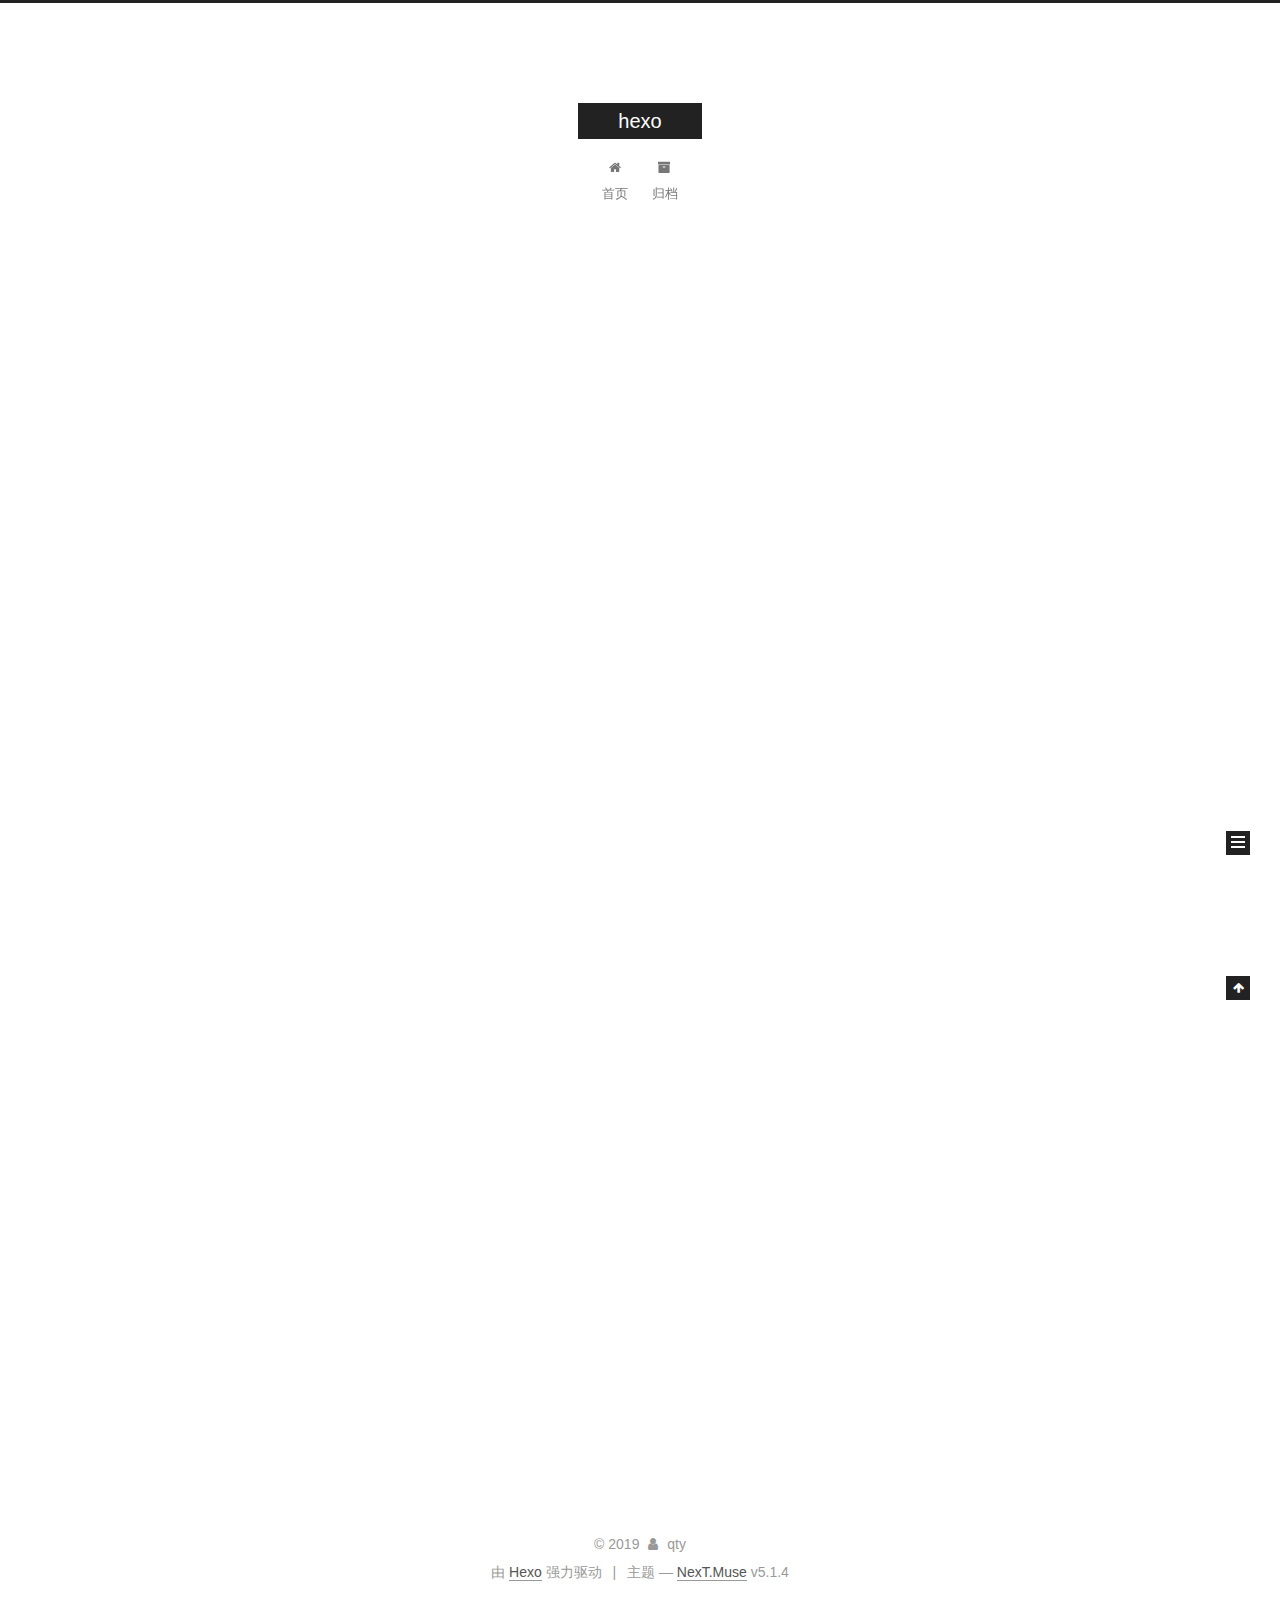
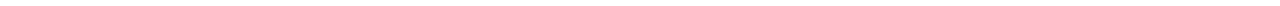
<file: index.html>
<!DOCTYPE html>



  


<html class="theme-next muse use-motion" lang="zh-Hans">
<head><meta name="generator" content="Hexo 3.8.0">
  <meta charset="UTF-8">
<meta http-equiv="X-UA-Compatible" content="IE=edge">
<meta name="viewport" content="width=device-width, initial-scale=1, maximum-scale=1">
<meta name="theme-color" content="#222">









<meta http-equiv="Cache-Control" content="no-transform">
<meta http-equiv="Cache-Control" content="no-siteapp">
















  
  
  <link href="/lib/fancybox/source/jquery.fancybox.css?v=2.1.5" rel="stylesheet" type="text/css">







<link href="/lib/font-awesome/css/font-awesome.min.css?v=4.6.2" rel="stylesheet" type="text/css">

<link href="/css/main.css?v=5.1.4" rel="stylesheet" type="text/css">


  <link rel="apple-touch-icon" sizes="180x180" href="/images/apple-touch-icon-next.png?v=5.1.4">


  <link rel="icon" type="image/png" sizes="32x32" href="/images/favicon-32x32-next.png?v=5.1.4">


  <link rel="icon" type="image/png" sizes="16x16" href="/images/favicon-16x16-next.png?v=5.1.4">


  <link rel="mask-icon" href="/images/logo.svg?v=5.1.4" color="#222">





  <meta name="keywords" content="Hexo, NexT">










<meta property="og:type" content="website">
<meta property="og:title" content="hexo">
<meta property="og:url" content="https://susiesheep.github.io/index.html">
<meta property="og:site_name" content="hexo">
<meta property="og:locale" content="zh-Hans">
<meta name="twitter:card" content="summary">
<meta name="twitter:title" content="hexo">



<script type="text/javascript" id="hexo.configurations">
  var NexT = window.NexT || {};
  var CONFIG = {
    root: '/',
    scheme: 'Muse',
    version: '5.1.4',
    sidebar: {"position":"left","display":"post","offset":12,"b2t":false,"scrollpercent":false,"onmobile":false},
    fancybox: true,
    tabs: true,
    motion: {"enable":true,"async":false,"transition":{"post_block":"fadeIn","post_header":"slideDownIn","post_body":"slideDownIn","coll_header":"slideLeftIn","sidebar":"slideUpIn"}},
    duoshuo: {
      userId: '0',
      author: '博主'
    },
    algolia: {
      applicationID: '',
      apiKey: '',
      indexName: '',
      hits: {"per_page":10},
      labels: {"input_placeholder":"Search for Posts","hits_empty":"We didn't find any results for the search: ${query}","hits_stats":"${hits} results found in ${time} ms"}
    }
  };
</script>



  <link rel="canonical" href="https://susiesheep.github.io/">





  <title>hexo</title>
  








</head>

<body itemscope itemtype="http://schema.org/WebPage" lang="zh-Hans">

  
  
    
  

  <div class="container sidebar-position-left 
  page-home">
    <div class="headband"></div>

    <header id="header" class="header" itemscope itemtype="http://schema.org/WPHeader">
      <div class="header-inner"><div class="site-brand-wrapper">
  <div class="site-meta ">
    

    <div class="custom-logo-site-title">
      <a href="/" class="brand" rel="start">
        <span class="logo-line-before"><i></i></span>
        <span class="site-title">hexo</span>
        <span class="logo-line-after"><i></i></span>
      </a>
    </div>
      
        <p class="site-subtitle"></p>
      
  </div>

  <div class="site-nav-toggle">
    <button>
      <span class="btn-bar"></span>
      <span class="btn-bar"></span>
      <span class="btn-bar"></span>
    </button>
  </div>
</div>

<nav class="site-nav">
  

  
    <ul id="menu" class="menu">
      
        
        <li class="menu-item menu-item-home">
          <a href="/" rel="section">
            
              <i class="menu-item-icon fa fa-fw fa-home"></i> <br>
            
            首页
          </a>
        </li>
      
        
        <li class="menu-item menu-item-archives">
          <a href="/archives/" rel="section">
            
              <i class="menu-item-icon fa fa-fw fa-archive"></i> <br>
            
            归档
          </a>
        </li>
      

      
    </ul>
  

  
</nav>



 </div>
    </header>

    <main id="main" class="main">
      <div class="main-inner">
        <div class="content-wrap">
          <div id="content" class="content">
            
  <section id="posts" class="posts-expand">
    
      

  

  
  
  

  <article class="post post-type-normal" itemscope itemtype="http://schema.org/Article">
  
  
  
  <div class="post-block">
    <link itemprop="mainEntityOfPage" href="https://susiesheep.github.io/2019/03/19/hello-world-1/">

    <span hidden itemprop="author" itemscope itemtype="http://schema.org/Person">
      <meta itemprop="name" content="qty">
      <meta itemprop="description" content>
      <meta itemprop="image" content="/images/avatar.gif">
    </span>

    <span hidden itemprop="publisher" itemscope itemtype="http://schema.org/Organization">
      <meta itemprop="name" content="hexo">
    </span>

    
      <header class="post-header">

        
        
          <h1 class="post-title" itemprop="name headline">
                
                <a class="post-title-link" href="/2019/03/19/hello-world-1/" itemprop="url">hello world</a></h1>
        

        <div class="post-meta">
          <span class="post-time">
            
              <span class="post-meta-item-icon">
                <i class="fa fa-calendar-o"></i>
              </span>
              
                <span class="post-meta-item-text">发表于</span>
              
              <time title="创建于" itemprop="dateCreated datePublished" datetime="2019-03-19T02:30:49+08:00">
                2019-03-19
              </time>
            

            

            
          </span>

          

          
            
          

          
          

          

          

          

        </div>
      </header>
    

    
    
    
    <div class="post-body" itemprop="articleBody">

      
      

      
        
          
            
          
        
      
    </div>
    
    
    

    

    

    

    <footer class="post-footer">
      

      

      

      
      
        <div class="post-eof"></div>
      
    </footer>
  </div>
  
  
  
  </article>


    
      

  

  
  
  

  <article class="post post-type-normal" itemscope itemtype="http://schema.org/Article">
  
  
  
  <div class="post-block">
    <link itemprop="mainEntityOfPage" href="https://susiesheep.github.io/2019/03/19/hello-world/">

    <span hidden itemprop="author" itemscope itemtype="http://schema.org/Person">
      <meta itemprop="name" content="qty">
      <meta itemprop="description" content>
      <meta itemprop="image" content="/images/avatar.gif">
    </span>

    <span hidden itemprop="publisher" itemscope itemtype="http://schema.org/Organization">
      <meta itemprop="name" content="hexo">
    </span>

    
      <header class="post-header">

        
        
          <h1 class="post-title" itemprop="name headline">
                
                <a class="post-title-link" href="/2019/03/19/hello-world/" itemprop="url">Hello World</a></h1>
        

        <div class="post-meta">
          <span class="post-time">
            
              <span class="post-meta-item-icon">
                <i class="fa fa-calendar-o"></i>
              </span>
              
                <span class="post-meta-item-text">发表于</span>
              
              <time title="创建于" itemprop="dateCreated datePublished" datetime="2019-03-19T02:12:47+08:00">
                2019-03-19
              </time>
            

            

            
          </span>

          

          
            
          

          
          

          

          

          

        </div>
      </header>
    

    
    
    
    <div class="post-body" itemprop="articleBody">

      
      

      
        
          
            <p>Welcome to <a href="https://hexo.io/" target="_blank" rel="noopener">Hexo</a>! This is your very first post. Check <a href="https://hexo.io/docs/" target="_blank" rel="noopener">documentation</a> for more info. If you get any problems when using Hexo, you can find the answer in <a href="https://hexo.io/docs/troubleshooting.html" target="_blank" rel="noopener">troubleshooting</a> or you can ask me on <a href="https://github.com/hexojs/hexo/issues" target="_blank" rel="noopener">GitHub</a>.</p>
<h2 id="Quick-Start"><a href="#Quick-Start" class="headerlink" title="Quick Start"></a>Quick Start</h2><h3 id="Create-a-new-post"><a href="#Create-a-new-post" class="headerlink" title="Create a new post"></a>Create a new post</h3><figure class="highlight bash"><table><tr><td class="gutter"><pre><span class="line">1</span><br></pre></td><td class="code"><pre><span class="line">$ hexo new <span class="string">"My New Post"</span></span><br></pre></td></tr></table></figure>
<p>More info: <a href="https://hexo.io/docs/writing.html" target="_blank" rel="noopener">Writing</a></p>
<h3 id="Run-server"><a href="#Run-server" class="headerlink" title="Run server"></a>Run server</h3><figure class="highlight bash"><table><tr><td class="gutter"><pre><span class="line">1</span><br></pre></td><td class="code"><pre><span class="line">$ hexo server</span><br></pre></td></tr></table></figure>
<p>More info: <a href="https://hexo.io/docs/server.html" target="_blank" rel="noopener">Server</a></p>
<h3 id="Generate-static-files"><a href="#Generate-static-files" class="headerlink" title="Generate static files"></a>Generate static files</h3><figure class="highlight bash"><table><tr><td class="gutter"><pre><span class="line">1</span><br></pre></td><td class="code"><pre><span class="line">$ hexo generate</span><br></pre></td></tr></table></figure>
<p>More info: <a href="https://hexo.io/docs/generating.html" target="_blank" rel="noopener">Generating</a></p>
<h3 id="Deploy-to-remote-sites"><a href="#Deploy-to-remote-sites" class="headerlink" title="Deploy to remote sites"></a>Deploy to remote sites</h3><figure class="highlight bash"><table><tr><td class="gutter"><pre><span class="line">1</span><br></pre></td><td class="code"><pre><span class="line">$ hexo deploy</span><br></pre></td></tr></table></figure>
<p>More info: <a href="https://hexo.io/docs/deployment.html" target="_blank" rel="noopener">Deployment</a></p>

          
        
      
    </div>
    
    
    

    

    

    

    <footer class="post-footer">
      

      

      

      
      
        <div class="post-eof"></div>
      
    </footer>
  </div>
  
  
  
  </article>


    
  </section>

  


          </div>
          


          

        </div>
        
          
  
  <div class="sidebar-toggle">
    <div class="sidebar-toggle-line-wrap">
      <span class="sidebar-toggle-line sidebar-toggle-line-first"></span>
      <span class="sidebar-toggle-line sidebar-toggle-line-middle"></span>
      <span class="sidebar-toggle-line sidebar-toggle-line-last"></span>
    </div>
  </div>

  <aside id="sidebar" class="sidebar">
    
    <div class="sidebar-inner">

      

      

      <section class="site-overview-wrap sidebar-panel sidebar-panel-active">
        <div class="site-overview">
          <div class="site-author motion-element" itemprop="author" itemscope itemtype="http://schema.org/Person">
            
              <p class="site-author-name" itemprop="name">qty</p>
              <p class="site-description motion-element" itemprop="description"></p>
          </div>

          <nav class="site-state motion-element">

            
              <div class="site-state-item site-state-posts">
              
                <a href="/archives/">
              
                  <span class="site-state-item-count">2</span>
                  <span class="site-state-item-name">日志</span>
                </a>
              </div>
            

            

            

          </nav>

          

          

          
          

          
          

          

        </div>
      </section>

      

      

    </div>
  </aside>


        
      </div>
    </main>

    <footer id="footer" class="footer">
      <div class="footer-inner">
        <div class="copyright">&copy; <span itemprop="copyrightYear">2019</span>
  <span class="with-love">
    <i class="fa fa-user"></i>
  </span>
  <span class="author" itemprop="copyrightHolder">qty</span>

  
</div>


  <div class="powered-by">由 <a class="theme-link" target="_blank" href="https://hexo.io">Hexo</a> 强力驱动</div>



  <span class="post-meta-divider">|</span>



  <div class="theme-info">主题 &mdash; <a class="theme-link" target="_blank" href="https://github.com/iissnan/hexo-theme-next">NexT.Muse</a> v5.1.4</div>




        







        
      </div>
    </footer>

    
      <div class="back-to-top">
        <i class="fa fa-arrow-up"></i>
        
      </div>
    

    

  </div>

  

<script type="text/javascript">
  if (Object.prototype.toString.call(window.Promise) !== '[object Function]') {
    window.Promise = null;
  }
</script>









  












  
  
    <script type="text/javascript" src="/lib/jquery/index.js?v=2.1.3"></script>
  

  
  
    <script type="text/javascript" src="/lib/fastclick/lib/fastclick.min.js?v=1.0.6"></script>
  

  
  
    <script type="text/javascript" src="/lib/jquery_lazyload/jquery.lazyload.js?v=1.9.7"></script>
  

  
  
    <script type="text/javascript" src="/lib/velocity/velocity.min.js?v=1.2.1"></script>
  

  
  
    <script type="text/javascript" src="/lib/velocity/velocity.ui.min.js?v=1.2.1"></script>
  

  
  
    <script type="text/javascript" src="/lib/fancybox/source/jquery.fancybox.pack.js?v=2.1.5"></script>
  


  


  <script type="text/javascript" src="/js/src/utils.js?v=5.1.4"></script>

  <script type="text/javascript" src="/js/src/motion.js?v=5.1.4"></script>



  
  

  

  


  <script type="text/javascript" src="/js/src/bootstrap.js?v=5.1.4"></script>



  


  




	





  





  












  





  

  

  

  
  

  

  

  

</body>
</html>
</file>
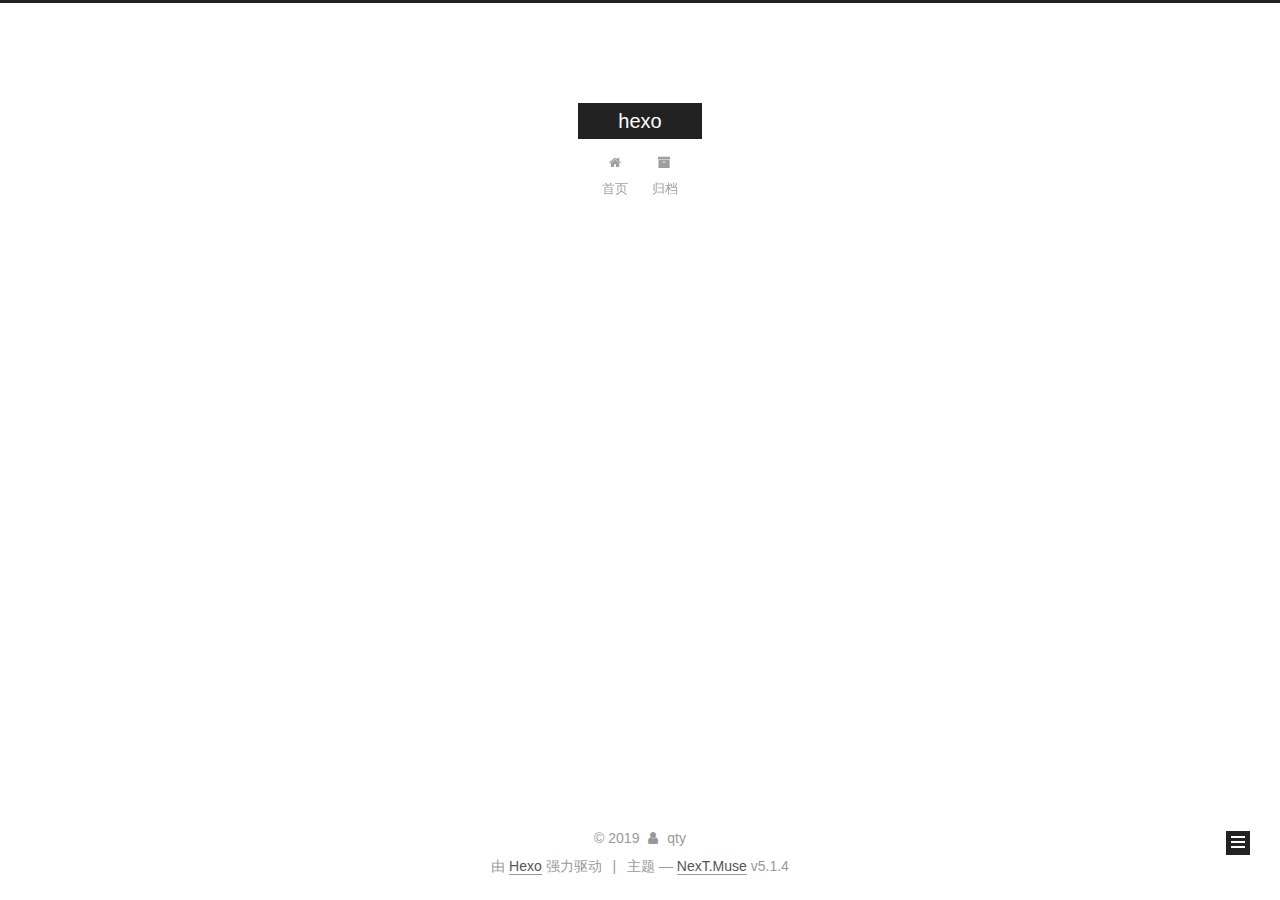
<file: archives/index.html>
<!DOCTYPE html>



  


<html class="theme-next muse use-motion" lang="zh-Hans">
<head><meta name="generator" content="Hexo 3.8.0">
  <meta charset="UTF-8">
<meta http-equiv="X-UA-Compatible" content="IE=edge">
<meta name="viewport" content="width=device-width, initial-scale=1, maximum-scale=1">
<meta name="theme-color" content="#222">









<meta http-equiv="Cache-Control" content="no-transform">
<meta http-equiv="Cache-Control" content="no-siteapp">
















  
  
  <link href="/lib/fancybox/source/jquery.fancybox.css?v=2.1.5" rel="stylesheet" type="text/css">







<link href="/lib/font-awesome/css/font-awesome.min.css?v=4.6.2" rel="stylesheet" type="text/css">

<link href="/css/main.css?v=5.1.4" rel="stylesheet" type="text/css">


  <link rel="apple-touch-icon" sizes="180x180" href="/images/apple-touch-icon-next.png?v=5.1.4">


  <link rel="icon" type="image/png" sizes="32x32" href="/images/favicon-32x32-next.png?v=5.1.4">


  <link rel="icon" type="image/png" sizes="16x16" href="/images/favicon-16x16-next.png?v=5.1.4">


  <link rel="mask-icon" href="/images/logo.svg?v=5.1.4" color="#222">





  <meta name="keywords" content="Hexo, NexT">










<meta property="og:type" content="website">
<meta property="og:title" content="hexo">
<meta property="og:url" content="https://susiesheep.github.io/archives/index.html">
<meta property="og:site_name" content="hexo">
<meta property="og:locale" content="zh-Hans">
<meta name="twitter:card" content="summary">
<meta name="twitter:title" content="hexo">



<script type="text/javascript" id="hexo.configurations">
  var NexT = window.NexT || {};
  var CONFIG = {
    root: '/',
    scheme: 'Muse',
    version: '5.1.4',
    sidebar: {"position":"left","display":"post","offset":12,"b2t":false,"scrollpercent":false,"onmobile":false},
    fancybox: true,
    tabs: true,
    motion: {"enable":true,"async":false,"transition":{"post_block":"fadeIn","post_header":"slideDownIn","post_body":"slideDownIn","coll_header":"slideLeftIn","sidebar":"slideUpIn"}},
    duoshuo: {
      userId: '0',
      author: '博主'
    },
    algolia: {
      applicationID: '',
      apiKey: '',
      indexName: '',
      hits: {"per_page":10},
      labels: {"input_placeholder":"Search for Posts","hits_empty":"We didn't find any results for the search: ${query}","hits_stats":"${hits} results found in ${time} ms"}
    }
  };
</script>



  <link rel="canonical" href="https://susiesheep.github.io/archives/">





  <title>归档 | hexo</title>
  








</head>

<body itemscope itemtype="http://schema.org/WebPage" lang="zh-Hans">

  
  
    
  

  <div class="container sidebar-position-left page-archive">
    <div class="headband"></div>

    <header id="header" class="header" itemscope itemtype="http://schema.org/WPHeader">
      <div class="header-inner"><div class="site-brand-wrapper">
  <div class="site-meta ">
    

    <div class="custom-logo-site-title">
      <a href="/" class="brand" rel="start">
        <span class="logo-line-before"><i></i></span>
        <span class="site-title">hexo</span>
        <span class="logo-line-after"><i></i></span>
      </a>
    </div>
      
        <p class="site-subtitle"></p>
      
  </div>

  <div class="site-nav-toggle">
    <button>
      <span class="btn-bar"></span>
      <span class="btn-bar"></span>
      <span class="btn-bar"></span>
    </button>
  </div>
</div>

<nav class="site-nav">
  

  
    <ul id="menu" class="menu">
      
        
        <li class="menu-item menu-item-home">
          <a href="/" rel="section">
            
              <i class="menu-item-icon fa fa-fw fa-home"></i> <br>
            
            首页
          </a>
        </li>
      
        
        <li class="menu-item menu-item-archives">
          <a href="/archives/" rel="section">
            
              <i class="menu-item-icon fa fa-fw fa-archive"></i> <br>
            
            归档
          </a>
        </li>
      

      
    </ul>
  

  
</nav>



 </div>
    </header>

    <main id="main" class="main">
      <div class="main-inner">
        <div class="content-wrap">
          <div id="content" class="content">
            

  
  
  
  <div class="post-block archive">
    <div id="posts" class="posts-collapse">
      <span class="archive-move-on"></span>

      <span class="archive-page-counter">
        
        
        
          
        
        嗯..! 目前共计 2 篇日志。 继续努力。
      </span>

      

        
        
        

        
          
          <div class="collection-title">
            <h1 class="archive-year" id="archive-year-2019">2019</h1>
          </div>
        
        

        

  <article class="post post-type-normal" itemscope itemtype="http://schema.org/Article">
    <header class="post-header">

      <h2 class="post-title">
        
            <a class="post-title-link" href="/2019/03/19/hello-world-1/" itemprop="url">
              
                <span itemprop="name">hello world</span>
              
            </a>
        
      </h2>

      <div class="post-meta">
        <time class="post-time" itemprop="dateCreated" datetime="2019-03-19T02:30:49+08:00" content="2019-03-19">
          03-19
        </time>
      </div>

    </header>
  </article>



      

        
        
        

        
        

        

  <article class="post post-type-normal" itemscope itemtype="http://schema.org/Article">
    <header class="post-header">

      <h2 class="post-title">
        
            <a class="post-title-link" href="/2019/03/19/hello-world/" itemprop="url">
              
                <span itemprop="name">Hello World</span>
              
            </a>
        
      </h2>

      <div class="post-meta">
        <time class="post-time" itemprop="dateCreated" datetime="2019-03-19T02:12:47+08:00" content="2019-03-19">
          03-19
        </time>
      </div>

    </header>
  </article>



      

    </div>
  </div>
  
  
  

  



          </div>
          


          

        </div>
        
          
  
  <div class="sidebar-toggle">
    <div class="sidebar-toggle-line-wrap">
      <span class="sidebar-toggle-line sidebar-toggle-line-first"></span>
      <span class="sidebar-toggle-line sidebar-toggle-line-middle"></span>
      <span class="sidebar-toggle-line sidebar-toggle-line-last"></span>
    </div>
  </div>

  <aside id="sidebar" class="sidebar">
    
    <div class="sidebar-inner">

      

      

      <section class="site-overview-wrap sidebar-panel sidebar-panel-active">
        <div class="site-overview">
          <div class="site-author motion-element" itemprop="author" itemscope itemtype="http://schema.org/Person">
            
              <p class="site-author-name" itemprop="name">qty</p>
              <p class="site-description motion-element" itemprop="description"></p>
          </div>

          <nav class="site-state motion-element">

            
              <div class="site-state-item site-state-posts">
              
                <a href="/archives/">
              
                  <span class="site-state-item-count">2</span>
                  <span class="site-state-item-name">日志</span>
                </a>
              </div>
            

            

            

          </nav>

          

          

          
          

          
          

          

        </div>
      </section>

      

      

    </div>
  </aside>


        
      </div>
    </main>

    <footer id="footer" class="footer">
      <div class="footer-inner">
        <div class="copyright">&copy; <span itemprop="copyrightYear">2019</span>
  <span class="with-love">
    <i class="fa fa-user"></i>
  </span>
  <span class="author" itemprop="copyrightHolder">qty</span>

  
</div>


  <div class="powered-by">由 <a class="theme-link" target="_blank" href="https://hexo.io">Hexo</a> 强力驱动</div>



  <span class="post-meta-divider">|</span>



  <div class="theme-info">主题 &mdash; <a class="theme-link" target="_blank" href="https://github.com/iissnan/hexo-theme-next">NexT.Muse</a> v5.1.4</div>




        







        
      </div>
    </footer>

    
      <div class="back-to-top">
        <i class="fa fa-arrow-up"></i>
        
      </div>
    

    

  </div>

  

<script type="text/javascript">
  if (Object.prototype.toString.call(window.Promise) !== '[object Function]') {
    window.Promise = null;
  }
</script>









  












  
  
    <script type="text/javascript" src="/lib/jquery/index.js?v=2.1.3"></script>
  

  
  
    <script type="text/javascript" src="/lib/fastclick/lib/fastclick.min.js?v=1.0.6"></script>
  

  
  
    <script type="text/javascript" src="/lib/jquery_lazyload/jquery.lazyload.js?v=1.9.7"></script>
  

  
  
    <script type="text/javascript" src="/lib/velocity/velocity.min.js?v=1.2.1"></script>
  

  
  
    <script type="text/javascript" src="/lib/velocity/velocity.ui.min.js?v=1.2.1"></script>
  

  
  
    <script type="text/javascript" src="/lib/fancybox/source/jquery.fancybox.pack.js?v=2.1.5"></script>
  


  


  <script type="text/javascript" src="/js/src/utils.js?v=5.1.4"></script>

  <script type="text/javascript" src="/js/src/motion.js?v=5.1.4"></script>



  
  

  

  


  <script type="text/javascript" src="/js/src/bootstrap.js?v=5.1.4"></script>



  


  




	





  





  












  





  

  

  

  
  

  

  

  

</body>
</html>
</file>
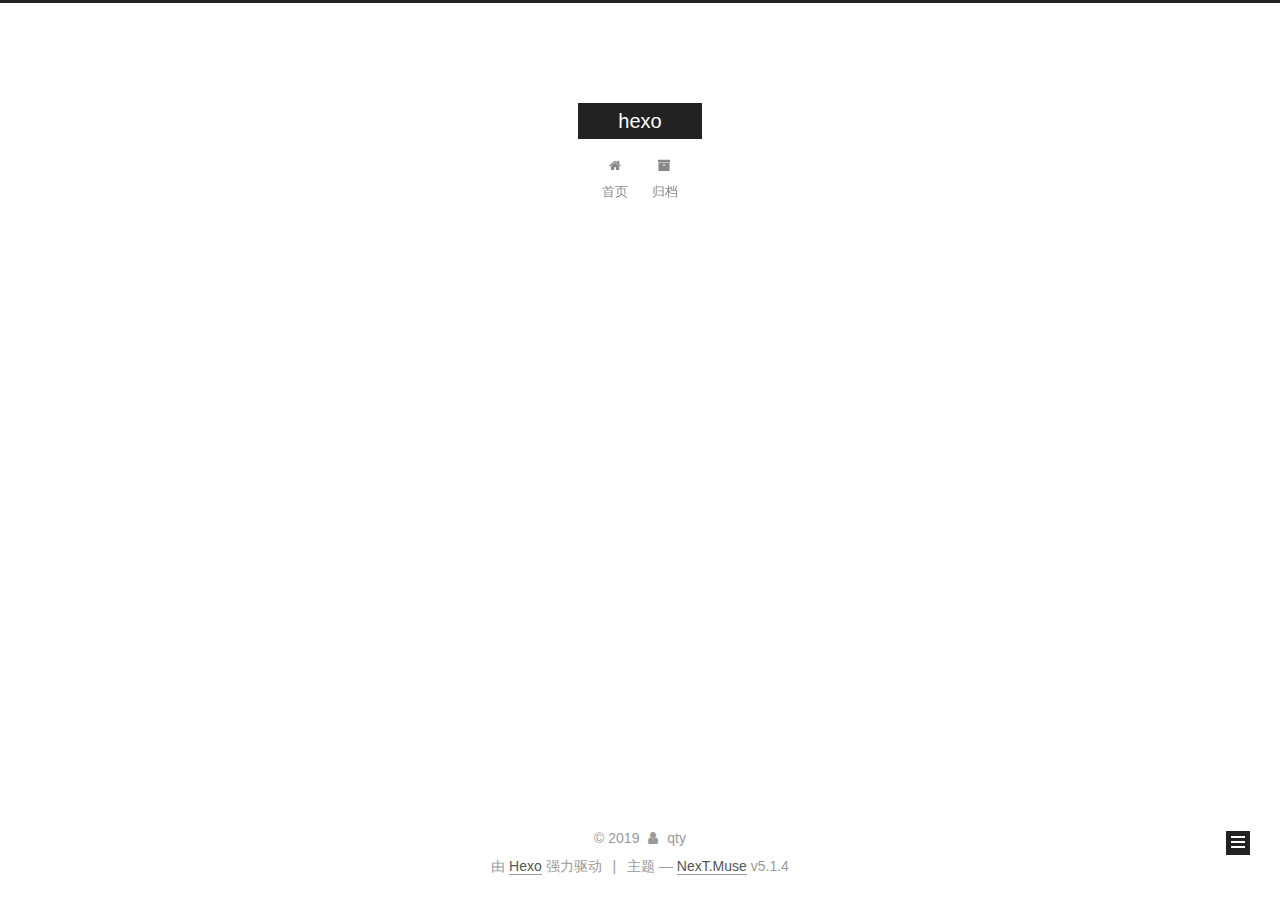
<file: archives/2019/index.html>
<!DOCTYPE html>



  


<html class="theme-next muse use-motion" lang="zh-Hans">
<head><meta name="generator" content="Hexo 3.8.0">
  <meta charset="UTF-8">
<meta http-equiv="X-UA-Compatible" content="IE=edge">
<meta name="viewport" content="width=device-width, initial-scale=1, maximum-scale=1">
<meta name="theme-color" content="#222">









<meta http-equiv="Cache-Control" content="no-transform">
<meta http-equiv="Cache-Control" content="no-siteapp">
















  
  
  <link href="/lib/fancybox/source/jquery.fancybox.css?v=2.1.5" rel="stylesheet" type="text/css">







<link href="/lib/font-awesome/css/font-awesome.min.css?v=4.6.2" rel="stylesheet" type="text/css">

<link href="/css/main.css?v=5.1.4" rel="stylesheet" type="text/css">


  <link rel="apple-touch-icon" sizes="180x180" href="/images/apple-touch-icon-next.png?v=5.1.4">


  <link rel="icon" type="image/png" sizes="32x32" href="/images/favicon-32x32-next.png?v=5.1.4">


  <link rel="icon" type="image/png" sizes="16x16" href="/images/favicon-16x16-next.png?v=5.1.4">


  <link rel="mask-icon" href="/images/logo.svg?v=5.1.4" color="#222">





  <meta name="keywords" content="Hexo, NexT">










<meta property="og:type" content="website">
<meta property="og:title" content="hexo">
<meta property="og:url" content="https://susiesheep.github.io/archives/2019/index.html">
<meta property="og:site_name" content="hexo">
<meta property="og:locale" content="zh-Hans">
<meta name="twitter:card" content="summary">
<meta name="twitter:title" content="hexo">



<script type="text/javascript" id="hexo.configurations">
  var NexT = window.NexT || {};
  var CONFIG = {
    root: '/',
    scheme: 'Muse',
    version: '5.1.4',
    sidebar: {"position":"left","display":"post","offset":12,"b2t":false,"scrollpercent":false,"onmobile":false},
    fancybox: true,
    tabs: true,
    motion: {"enable":true,"async":false,"transition":{"post_block":"fadeIn","post_header":"slideDownIn","post_body":"slideDownIn","coll_header":"slideLeftIn","sidebar":"slideUpIn"}},
    duoshuo: {
      userId: '0',
      author: '博主'
    },
    algolia: {
      applicationID: '',
      apiKey: '',
      indexName: '',
      hits: {"per_page":10},
      labels: {"input_placeholder":"Search for Posts","hits_empty":"We didn't find any results for the search: ${query}","hits_stats":"${hits} results found in ${time} ms"}
    }
  };
</script>



  <link rel="canonical" href="https://susiesheep.github.io/archives/2019/">





  <title>归档 | hexo</title>
  








</head>

<body itemscope itemtype="http://schema.org/WebPage" lang="zh-Hans">

  
  
    
  

  <div class="container sidebar-position-left page-archive">
    <div class="headband"></div>

    <header id="header" class="header" itemscope itemtype="http://schema.org/WPHeader">
      <div class="header-inner"><div class="site-brand-wrapper">
  <div class="site-meta ">
    

    <div class="custom-logo-site-title">
      <a href="/" class="brand" rel="start">
        <span class="logo-line-before"><i></i></span>
        <span class="site-title">hexo</span>
        <span class="logo-line-after"><i></i></span>
      </a>
    </div>
      
        <p class="site-subtitle"></p>
      
  </div>

  <div class="site-nav-toggle">
    <button>
      <span class="btn-bar"></span>
      <span class="btn-bar"></span>
      <span class="btn-bar"></span>
    </button>
  </div>
</div>

<nav class="site-nav">
  

  
    <ul id="menu" class="menu">
      
        
        <li class="menu-item menu-item-home">
          <a href="/" rel="section">
            
              <i class="menu-item-icon fa fa-fw fa-home"></i> <br>
            
            首页
          </a>
        </li>
      
        
        <li class="menu-item menu-item-archives">
          <a href="/archives/" rel="section">
            
              <i class="menu-item-icon fa fa-fw fa-archive"></i> <br>
            
            归档
          </a>
        </li>
      

      
    </ul>
  

  
</nav>



 </div>
    </header>

    <main id="main" class="main">
      <div class="main-inner">
        <div class="content-wrap">
          <div id="content" class="content">
            

  
  
  
  <div class="post-block archive">
    <div id="posts" class="posts-collapse">
      <span class="archive-move-on"></span>

      <span class="archive-page-counter">
        
        
        
          
        
        嗯..! 目前共计 2 篇日志。 继续努力。
      </span>

      

        
        
        

        
          
          <div class="collection-title">
            <h1 class="archive-year" id="archive-year-2019">2019</h1>
          </div>
        
        

        

  <article class="post post-type-normal" itemscope itemtype="http://schema.org/Article">
    <header class="post-header">

      <h2 class="post-title">
        
            <a class="post-title-link" href="/2019/03/19/hello-world-1/" itemprop="url">
              
                <span itemprop="name">hello world</span>
              
            </a>
        
      </h2>

      <div class="post-meta">
        <time class="post-time" itemprop="dateCreated" datetime="2019-03-19T02:30:49+08:00" content="2019-03-19">
          03-19
        </time>
      </div>

    </header>
  </article>



      

        
        
        

        
        

        

  <article class="post post-type-normal" itemscope itemtype="http://schema.org/Article">
    <header class="post-header">

      <h2 class="post-title">
        
            <a class="post-title-link" href="/2019/03/19/hello-world/" itemprop="url">
              
                <span itemprop="name">Hello World</span>
              
            </a>
        
      </h2>

      <div class="post-meta">
        <time class="post-time" itemprop="dateCreated" datetime="2019-03-19T02:12:47+08:00" content="2019-03-19">
          03-19
        </time>
      </div>

    </header>
  </article>



      

    </div>
  </div>
  
  
  

  



          </div>
          


          

        </div>
        
          
  
  <div class="sidebar-toggle">
    <div class="sidebar-toggle-line-wrap">
      <span class="sidebar-toggle-line sidebar-toggle-line-first"></span>
      <span class="sidebar-toggle-line sidebar-toggle-line-middle"></span>
      <span class="sidebar-toggle-line sidebar-toggle-line-last"></span>
    </div>
  </div>

  <aside id="sidebar" class="sidebar">
    
    <div class="sidebar-inner">

      

      

      <section class="site-overview-wrap sidebar-panel sidebar-panel-active">
        <div class="site-overview">
          <div class="site-author motion-element" itemprop="author" itemscope itemtype="http://schema.org/Person">
            
              <p class="site-author-name" itemprop="name">qty</p>
              <p class="site-description motion-element" itemprop="description"></p>
          </div>

          <nav class="site-state motion-element">

            
              <div class="site-state-item site-state-posts">
              
                <a href="/archives/">
              
                  <span class="site-state-item-count">2</span>
                  <span class="site-state-item-name">日志</span>
                </a>
              </div>
            

            

            

          </nav>

          

          

          
          

          
          

          

        </div>
      </section>

      

      

    </div>
  </aside>


        
      </div>
    </main>

    <footer id="footer" class="footer">
      <div class="footer-inner">
        <div class="copyright">&copy; <span itemprop="copyrightYear">2019</span>
  <span class="with-love">
    <i class="fa fa-user"></i>
  </span>
  <span class="author" itemprop="copyrightHolder">qty</span>

  
</div>


  <div class="powered-by">由 <a class="theme-link" target="_blank" href="https://hexo.io">Hexo</a> 强力驱动</div>



  <span class="post-meta-divider">|</span>



  <div class="theme-info">主题 &mdash; <a class="theme-link" target="_blank" href="https://github.com/iissnan/hexo-theme-next">NexT.Muse</a> v5.1.4</div>




        







        
      </div>
    </footer>

    
      <div class="back-to-top">
        <i class="fa fa-arrow-up"></i>
        
      </div>
    

    

  </div>

  

<script type="text/javascript">
  if (Object.prototype.toString.call(window.Promise) !== '[object Function]') {
    window.Promise = null;
  }
</script>









  












  
  
    <script type="text/javascript" src="/lib/jquery/index.js?v=2.1.3"></script>
  

  
  
    <script type="text/javascript" src="/lib/fastclick/lib/fastclick.min.js?v=1.0.6"></script>
  

  
  
    <script type="text/javascript" src="/lib/jquery_lazyload/jquery.lazyload.js?v=1.9.7"></script>
  

  
  
    <script type="text/javascript" src="/lib/velocity/velocity.min.js?v=1.2.1"></script>
  

  
  
    <script type="text/javascript" src="/lib/velocity/velocity.ui.min.js?v=1.2.1"></script>
  

  
  
    <script type="text/javascript" src="/lib/fancybox/source/jquery.fancybox.pack.js?v=2.1.5"></script>
  


  


  <script type="text/javascript" src="/js/src/utils.js?v=5.1.4"></script>

  <script type="text/javascript" src="/js/src/motion.js?v=5.1.4"></script>



  
  

  

  


  <script type="text/javascript" src="/js/src/bootstrap.js?v=5.1.4"></script>



  


  




	





  





  












  





  

  

  

  
  

  

  

  

</body>
</html>
</file>
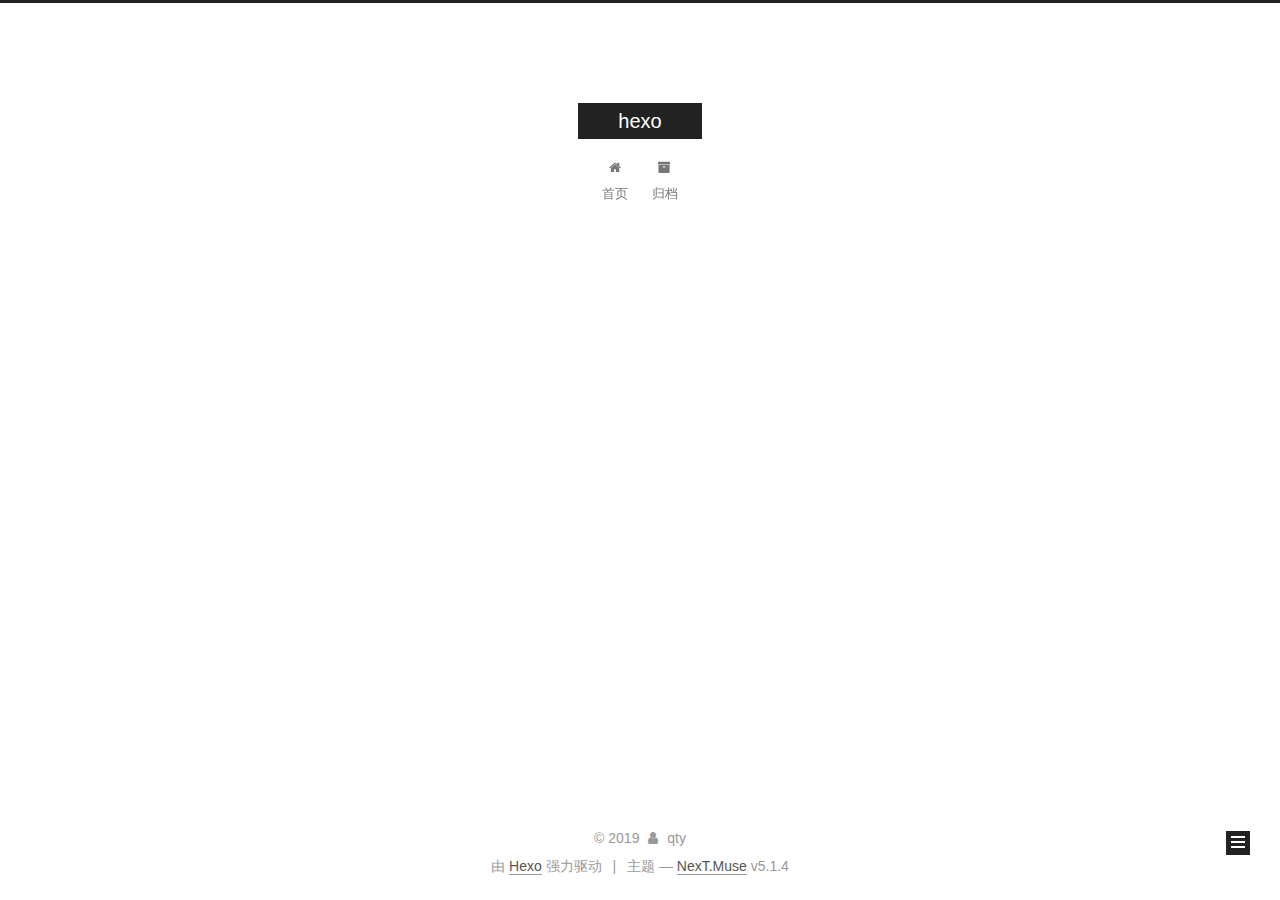
<file: archives/2019/03/index.html>
<!DOCTYPE html>



  


<html class="theme-next muse use-motion" lang="zh-Hans">
<head><meta name="generator" content="Hexo 3.8.0">
  <meta charset="UTF-8">
<meta http-equiv="X-UA-Compatible" content="IE=edge">
<meta name="viewport" content="width=device-width, initial-scale=1, maximum-scale=1">
<meta name="theme-color" content="#222">









<meta http-equiv="Cache-Control" content="no-transform">
<meta http-equiv="Cache-Control" content="no-siteapp">
















  
  
  <link href="/lib/fancybox/source/jquery.fancybox.css?v=2.1.5" rel="stylesheet" type="text/css">







<link href="/lib/font-awesome/css/font-awesome.min.css?v=4.6.2" rel="stylesheet" type="text/css">

<link href="/css/main.css?v=5.1.4" rel="stylesheet" type="text/css">


  <link rel="apple-touch-icon" sizes="180x180" href="/images/apple-touch-icon-next.png?v=5.1.4">


  <link rel="icon" type="image/png" sizes="32x32" href="/images/favicon-32x32-next.png?v=5.1.4">


  <link rel="icon" type="image/png" sizes="16x16" href="/images/favicon-16x16-next.png?v=5.1.4">


  <link rel="mask-icon" href="/images/logo.svg?v=5.1.4" color="#222">





  <meta name="keywords" content="Hexo, NexT">










<meta property="og:type" content="website">
<meta property="og:title" content="hexo">
<meta property="og:url" content="https://susiesheep.github.io/archives/2019/03/index.html">
<meta property="og:site_name" content="hexo">
<meta property="og:locale" content="zh-Hans">
<meta name="twitter:card" content="summary">
<meta name="twitter:title" content="hexo">



<script type="text/javascript" id="hexo.configurations">
  var NexT = window.NexT || {};
  var CONFIG = {
    root: '/',
    scheme: 'Muse',
    version: '5.1.4',
    sidebar: {"position":"left","display":"post","offset":12,"b2t":false,"scrollpercent":false,"onmobile":false},
    fancybox: true,
    tabs: true,
    motion: {"enable":true,"async":false,"transition":{"post_block":"fadeIn","post_header":"slideDownIn","post_body":"slideDownIn","coll_header":"slideLeftIn","sidebar":"slideUpIn"}},
    duoshuo: {
      userId: '0',
      author: '博主'
    },
    algolia: {
      applicationID: '',
      apiKey: '',
      indexName: '',
      hits: {"per_page":10},
      labels: {"input_placeholder":"Search for Posts","hits_empty":"We didn't find any results for the search: ${query}","hits_stats":"${hits} results found in ${time} ms"}
    }
  };
</script>



  <link rel="canonical" href="https://susiesheep.github.io/archives/2019/03/">





  <title>归档 | hexo</title>
  








</head>

<body itemscope itemtype="http://schema.org/WebPage" lang="zh-Hans">

  
  
    
  

  <div class="container sidebar-position-left page-archive">
    <div class="headband"></div>

    <header id="header" class="header" itemscope itemtype="http://schema.org/WPHeader">
      <div class="header-inner"><div class="site-brand-wrapper">
  <div class="site-meta ">
    

    <div class="custom-logo-site-title">
      <a href="/" class="brand" rel="start">
        <span class="logo-line-before"><i></i></span>
        <span class="site-title">hexo</span>
        <span class="logo-line-after"><i></i></span>
      </a>
    </div>
      
        <p class="site-subtitle"></p>
      
  </div>

  <div class="site-nav-toggle">
    <button>
      <span class="btn-bar"></span>
      <span class="btn-bar"></span>
      <span class="btn-bar"></span>
    </button>
  </div>
</div>

<nav class="site-nav">
  

  
    <ul id="menu" class="menu">
      
        
        <li class="menu-item menu-item-home">
          <a href="/" rel="section">
            
              <i class="menu-item-icon fa fa-fw fa-home"></i> <br>
            
            首页
          </a>
        </li>
      
        
        <li class="menu-item menu-item-archives">
          <a href="/archives/" rel="section">
            
              <i class="menu-item-icon fa fa-fw fa-archive"></i> <br>
            
            归档
          </a>
        </li>
      

      
    </ul>
  

  
</nav>



 </div>
    </header>

    <main id="main" class="main">
      <div class="main-inner">
        <div class="content-wrap">
          <div id="content" class="content">
            

  
  
  
  <div class="post-block archive">
    <div id="posts" class="posts-collapse">
      <span class="archive-move-on"></span>

      <span class="archive-page-counter">
        
        
        
          
        
        嗯..! 目前共计 2 篇日志。 继续努力。
      </span>

      

        
        
        

        
          
          <div class="collection-title">
            <h1 class="archive-year" id="archive-year-2019">2019</h1>
          </div>
        
        

        

  <article class="post post-type-normal" itemscope itemtype="http://schema.org/Article">
    <header class="post-header">

      <h2 class="post-title">
        
            <a class="post-title-link" href="/2019/03/19/hello-world-1/" itemprop="url">
              
                <span itemprop="name">hello world</span>
              
            </a>
        
      </h2>

      <div class="post-meta">
        <time class="post-time" itemprop="dateCreated" datetime="2019-03-19T02:30:49+08:00" content="2019-03-19">
          03-19
        </time>
      </div>

    </header>
  </article>



      

        
        
        

        
        

        

  <article class="post post-type-normal" itemscope itemtype="http://schema.org/Article">
    <header class="post-header">

      <h2 class="post-title">
        
            <a class="post-title-link" href="/2019/03/19/hello-world/" itemprop="url">
              
                <span itemprop="name">Hello World</span>
              
            </a>
        
      </h2>

      <div class="post-meta">
        <time class="post-time" itemprop="dateCreated" datetime="2019-03-19T02:12:47+08:00" content="2019-03-19">
          03-19
        </time>
      </div>

    </header>
  </article>



      

    </div>
  </div>
  
  
  

  



          </div>
          


          

        </div>
        
          
  
  <div class="sidebar-toggle">
    <div class="sidebar-toggle-line-wrap">
      <span class="sidebar-toggle-line sidebar-toggle-line-first"></span>
      <span class="sidebar-toggle-line sidebar-toggle-line-middle"></span>
      <span class="sidebar-toggle-line sidebar-toggle-line-last"></span>
    </div>
  </div>

  <aside id="sidebar" class="sidebar">
    
    <div class="sidebar-inner">

      

      

      <section class="site-overview-wrap sidebar-panel sidebar-panel-active">
        <div class="site-overview">
          <div class="site-author motion-element" itemprop="author" itemscope itemtype="http://schema.org/Person">
            
              <p class="site-author-name" itemprop="name">qty</p>
              <p class="site-description motion-element" itemprop="description"></p>
          </div>

          <nav class="site-state motion-element">

            
              <div class="site-state-item site-state-posts">
              
                <a href="/archives/">
              
                  <span class="site-state-item-count">2</span>
                  <span class="site-state-item-name">日志</span>
                </a>
              </div>
            

            

            

          </nav>

          

          

          
          

          
          

          

        </div>
      </section>

      

      

    </div>
  </aside>


        
      </div>
    </main>

    <footer id="footer" class="footer">
      <div class="footer-inner">
        <div class="copyright">&copy; <span itemprop="copyrightYear">2019</span>
  <span class="with-love">
    <i class="fa fa-user"></i>
  </span>
  <span class="author" itemprop="copyrightHolder">qty</span>

  
</div>


  <div class="powered-by">由 <a class="theme-link" target="_blank" href="https://hexo.io">Hexo</a> 强力驱动</div>



  <span class="post-meta-divider">|</span>



  <div class="theme-info">主题 &mdash; <a class="theme-link" target="_blank" href="https://github.com/iissnan/hexo-theme-next">NexT.Muse</a> v5.1.4</div>




        







        
      </div>
    </footer>

    
      <div class="back-to-top">
        <i class="fa fa-arrow-up"></i>
        
      </div>
    

    

  </div>

  

<script type="text/javascript">
  if (Object.prototype.toString.call(window.Promise) !== '[object Function]') {
    window.Promise = null;
  }
</script>









  












  
  
    <script type="text/javascript" src="/lib/jquery/index.js?v=2.1.3"></script>
  

  
  
    <script type="text/javascript" src="/lib/fastclick/lib/fastclick.min.js?v=1.0.6"></script>
  

  
  
    <script type="text/javascript" src="/lib/jquery_lazyload/jquery.lazyload.js?v=1.9.7"></script>
  

  
  
    <script type="text/javascript" src="/lib/velocity/velocity.min.js?v=1.2.1"></script>
  

  
  
    <script type="text/javascript" src="/lib/velocity/velocity.ui.min.js?v=1.2.1"></script>
  

  
  
    <script type="text/javascript" src="/lib/fancybox/source/jquery.fancybox.pack.js?v=2.1.5"></script>
  


  


  <script type="text/javascript" src="/js/src/utils.js?v=5.1.4"></script>

  <script type="text/javascript" src="/js/src/motion.js?v=5.1.4"></script>



  
  

  

  


  <script type="text/javascript" src="/js/src/bootstrap.js?v=5.1.4"></script>



  


  




	





  





  












  





  

  

  

  
  

  

  

  

</body>
</html>
</file>
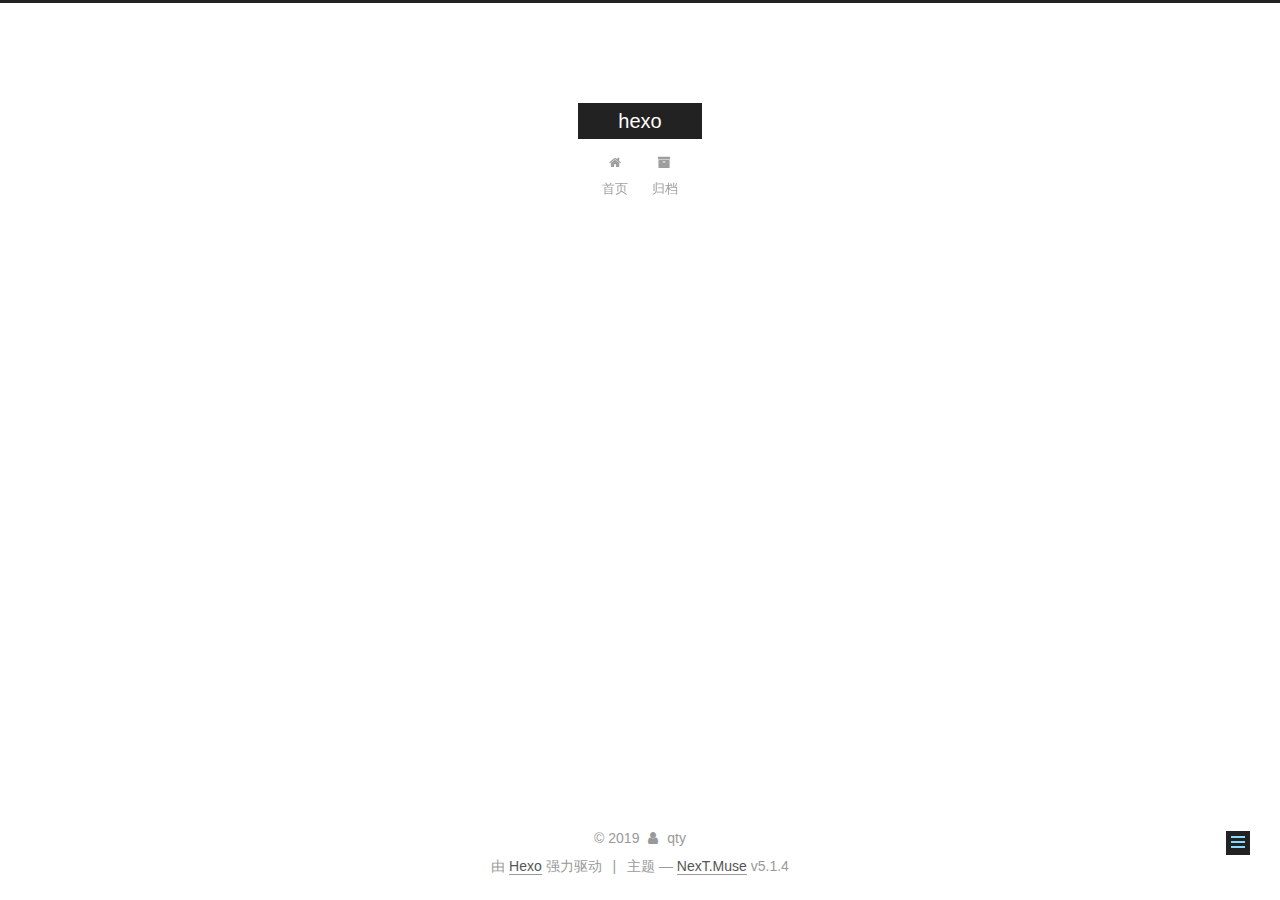
<file: 2019/03/19/hello-world-1/index.html>
<!DOCTYPE html>



  


<html class="theme-next muse use-motion" lang="zh-Hans">
<head><meta name="generator" content="Hexo 3.8.0">
  <meta charset="UTF-8">
<meta http-equiv="X-UA-Compatible" content="IE=edge">
<meta name="viewport" content="width=device-width, initial-scale=1, maximum-scale=1">
<meta name="theme-color" content="#222">









<meta http-equiv="Cache-Control" content="no-transform">
<meta http-equiv="Cache-Control" content="no-siteapp">
















  
  
  <link href="/lib/fancybox/source/jquery.fancybox.css?v=2.1.5" rel="stylesheet" type="text/css">







<link href="/lib/font-awesome/css/font-awesome.min.css?v=4.6.2" rel="stylesheet" type="text/css">

<link href="/css/main.css?v=5.1.4" rel="stylesheet" type="text/css">


  <link rel="apple-touch-icon" sizes="180x180" href="/images/apple-touch-icon-next.png?v=5.1.4">


  <link rel="icon" type="image/png" sizes="32x32" href="/images/favicon-32x32-next.png?v=5.1.4">


  <link rel="icon" type="image/png" sizes="16x16" href="/images/favicon-16x16-next.png?v=5.1.4">


  <link rel="mask-icon" href="/images/logo.svg?v=5.1.4" color="#222">





  <meta name="keywords" content="Hexo, NexT">










<meta property="og:type" content="article">
<meta property="og:title" content="hello world">
<meta property="og:url" content="https://susiesheep.github.io/2019/03/19/hello-world-1/index.html">
<meta property="og:site_name" content="hexo">
<meta property="og:locale" content="zh-Hans">
<meta property="og:updated_time" content="2019-03-18T18:30:49.185Z">
<meta name="twitter:card" content="summary">
<meta name="twitter:title" content="hello world">



<script type="text/javascript" id="hexo.configurations">
  var NexT = window.NexT || {};
  var CONFIG = {
    root: '/',
    scheme: 'Muse',
    version: '5.1.4',
    sidebar: {"position":"left","display":"post","offset":12,"b2t":false,"scrollpercent":false,"onmobile":false},
    fancybox: true,
    tabs: true,
    motion: {"enable":true,"async":false,"transition":{"post_block":"fadeIn","post_header":"slideDownIn","post_body":"slideDownIn","coll_header":"slideLeftIn","sidebar":"slideUpIn"}},
    duoshuo: {
      userId: '0',
      author: '博主'
    },
    algolia: {
      applicationID: '',
      apiKey: '',
      indexName: '',
      hits: {"per_page":10},
      labels: {"input_placeholder":"Search for Posts","hits_empty":"We didn't find any results for the search: ${query}","hits_stats":"${hits} results found in ${time} ms"}
    }
  };
</script>



  <link rel="canonical" href="https://susiesheep.github.io/2019/03/19/hello-world-1/">





  <title>hello world | hexo</title>
  








</head>

<body itemscope itemtype="http://schema.org/WebPage" lang="zh-Hans">

  
  
    
  

  <div class="container sidebar-position-left page-post-detail">
    <div class="headband"></div>

    <header id="header" class="header" itemscope itemtype="http://schema.org/WPHeader">
      <div class="header-inner"><div class="site-brand-wrapper">
  <div class="site-meta ">
    

    <div class="custom-logo-site-title">
      <a href="/" class="brand" rel="start">
        <span class="logo-line-before"><i></i></span>
        <span class="site-title">hexo</span>
        <span class="logo-line-after"><i></i></span>
      </a>
    </div>
      
        <p class="site-subtitle"></p>
      
  </div>

  <div class="site-nav-toggle">
    <button>
      <span class="btn-bar"></span>
      <span class="btn-bar"></span>
      <span class="btn-bar"></span>
    </button>
  </div>
</div>

<nav class="site-nav">
  

  
    <ul id="menu" class="menu">
      
        
        <li class="menu-item menu-item-home">
          <a href="/" rel="section">
            
              <i class="menu-item-icon fa fa-fw fa-home"></i> <br>
            
            首页
          </a>
        </li>
      
        
        <li class="menu-item menu-item-archives">
          <a href="/archives/" rel="section">
            
              <i class="menu-item-icon fa fa-fw fa-archive"></i> <br>
            
            归档
          </a>
        </li>
      

      
    </ul>
  

  
</nav>



 </div>
    </header>

    <main id="main" class="main">
      <div class="main-inner">
        <div class="content-wrap">
          <div id="content" class="content">
            

  <div id="posts" class="posts-expand">
    

  

  
  
  

  <article class="post post-type-normal" itemscope itemtype="http://schema.org/Article">
  
  
  
  <div class="post-block">
    <link itemprop="mainEntityOfPage" href="https://susiesheep.github.io/2019/03/19/hello-world-1/">

    <span hidden itemprop="author" itemscope itemtype="http://schema.org/Person">
      <meta itemprop="name" content="qty">
      <meta itemprop="description" content>
      <meta itemprop="image" content="/images/avatar.gif">
    </span>

    <span hidden itemprop="publisher" itemscope itemtype="http://schema.org/Organization">
      <meta itemprop="name" content="hexo">
    </span>

    
      <header class="post-header">

        
        
          <h1 class="post-title" itemprop="name headline">hello world</h1>
        

        <div class="post-meta">
          <span class="post-time">
            
              <span class="post-meta-item-icon">
                <i class="fa fa-calendar-o"></i>
              </span>
              
                <span class="post-meta-item-text">发表于</span>
              
              <time title="创建于" itemprop="dateCreated datePublished" datetime="2019-03-19T02:30:49+08:00">
                2019-03-19
              </time>
            

            

            
          </span>

          

          
            
          

          
          

          

          

          

        </div>
      </header>
    

    
    
    
    <div class="post-body" itemprop="articleBody">

      
      

      
        
      
    </div>
    
    
    

    

    

    

    <footer class="post-footer">
      

      
      
      

      
        <div class="post-nav">
          <div class="post-nav-next post-nav-item">
            
              <a href="/2019/03/19/hello-world/" rel="next" title="Hello World">
                <i class="fa fa-chevron-left"></i> Hello World
              </a>
            
          </div>

          <span class="post-nav-divider"></span>

          <div class="post-nav-prev post-nav-item">
            
          </div>
        </div>
      

      
      
    </footer>
  </div>
  
  
  
  </article>



    <div class="post-spread">
      
    </div>
  </div>


          </div>
          


          

  



        </div>
        
          
  
  <div class="sidebar-toggle">
    <div class="sidebar-toggle-line-wrap">
      <span class="sidebar-toggle-line sidebar-toggle-line-first"></span>
      <span class="sidebar-toggle-line sidebar-toggle-line-middle"></span>
      <span class="sidebar-toggle-line sidebar-toggle-line-last"></span>
    </div>
  </div>

  <aside id="sidebar" class="sidebar">
    
    <div class="sidebar-inner">

      

      

      <section class="site-overview-wrap sidebar-panel sidebar-panel-active">
        <div class="site-overview">
          <div class="site-author motion-element" itemprop="author" itemscope itemtype="http://schema.org/Person">
            
              <p class="site-author-name" itemprop="name">qty</p>
              <p class="site-description motion-element" itemprop="description"></p>
          </div>

          <nav class="site-state motion-element">

            
              <div class="site-state-item site-state-posts">
              
                <a href="/archives/">
              
                  <span class="site-state-item-count">2</span>
                  <span class="site-state-item-name">日志</span>
                </a>
              </div>
            

            

            

          </nav>

          

          

          
          

          
          

          

        </div>
      </section>

      

      

    </div>
  </aside>


        
      </div>
    </main>

    <footer id="footer" class="footer">
      <div class="footer-inner">
        <div class="copyright">&copy; <span itemprop="copyrightYear">2019</span>
  <span class="with-love">
    <i class="fa fa-user"></i>
  </span>
  <span class="author" itemprop="copyrightHolder">qty</span>

  
</div>


  <div class="powered-by">由 <a class="theme-link" target="_blank" href="https://hexo.io">Hexo</a> 强力驱动</div>



  <span class="post-meta-divider">|</span>



  <div class="theme-info">主题 &mdash; <a class="theme-link" target="_blank" href="https://github.com/iissnan/hexo-theme-next">NexT.Muse</a> v5.1.4</div>




        







        
      </div>
    </footer>

    
      <div class="back-to-top">
        <i class="fa fa-arrow-up"></i>
        
      </div>
    

    

  </div>

  

<script type="text/javascript">
  if (Object.prototype.toString.call(window.Promise) !== '[object Function]') {
    window.Promise = null;
  }
</script>









  












  
  
    <script type="text/javascript" src="/lib/jquery/index.js?v=2.1.3"></script>
  

  
  
    <script type="text/javascript" src="/lib/fastclick/lib/fastclick.min.js?v=1.0.6"></script>
  

  
  
    <script type="text/javascript" src="/lib/jquery_lazyload/jquery.lazyload.js?v=1.9.7"></script>
  

  
  
    <script type="text/javascript" src="/lib/velocity/velocity.min.js?v=1.2.1"></script>
  

  
  
    <script type="text/javascript" src="/lib/velocity/velocity.ui.min.js?v=1.2.1"></script>
  

  
  
    <script type="text/javascript" src="/lib/fancybox/source/jquery.fancybox.pack.js?v=2.1.5"></script>
  


  


  <script type="text/javascript" src="/js/src/utils.js?v=5.1.4"></script>

  <script type="text/javascript" src="/js/src/motion.js?v=5.1.4"></script>



  
  

  
  <script type="text/javascript" src="/js/src/scrollspy.js?v=5.1.4"></script>
<script type="text/javascript" src="/js/src/post-details.js?v=5.1.4"></script>



  


  <script type="text/javascript" src="/js/src/bootstrap.js?v=5.1.4"></script>



  


  




	





  





  












  





  

  

  

  
  

  

  

  

</body>
</html>
</file>
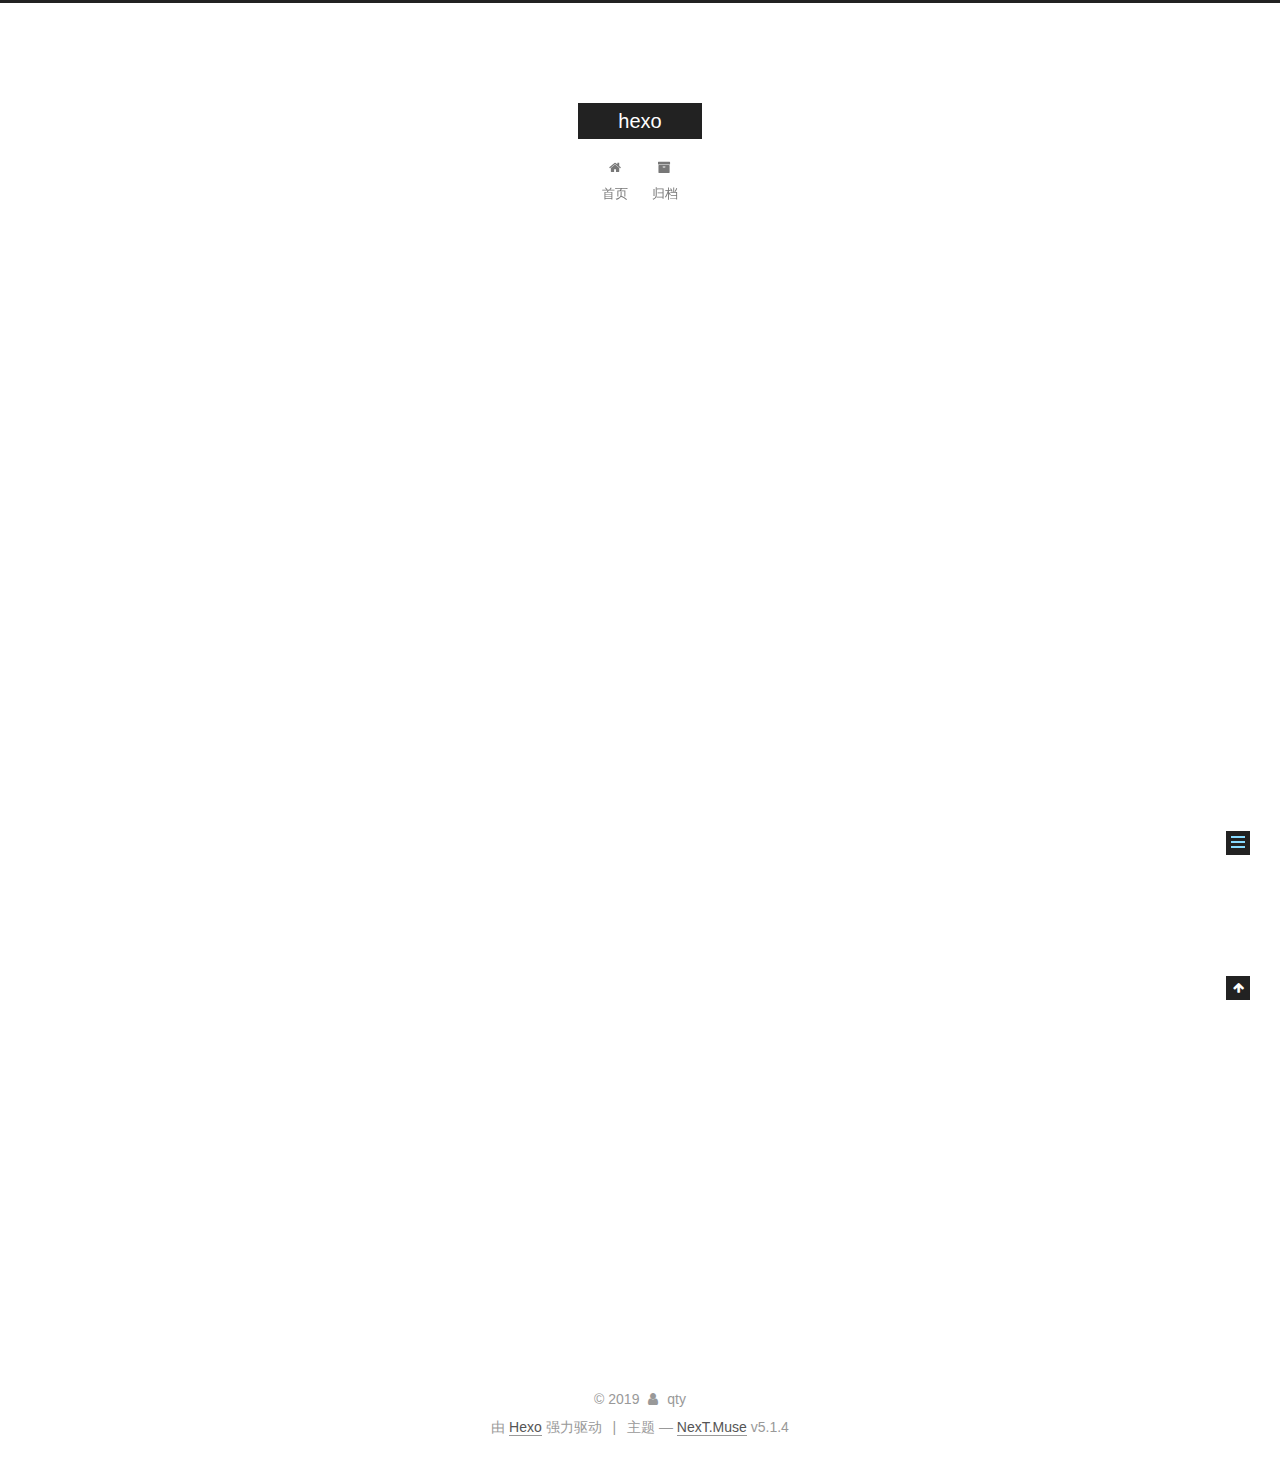
<file: 2019/03/19/hello-world/index.html>
<!DOCTYPE html>



  


<html class="theme-next muse use-motion" lang="zh-Hans">
<head><meta name="generator" content="Hexo 3.8.0">
  <meta charset="UTF-8">
<meta http-equiv="X-UA-Compatible" content="IE=edge">
<meta name="viewport" content="width=device-width, initial-scale=1, maximum-scale=1">
<meta name="theme-color" content="#222">









<meta http-equiv="Cache-Control" content="no-transform">
<meta http-equiv="Cache-Control" content="no-siteapp">
















  
  
  <link href="/lib/fancybox/source/jquery.fancybox.css?v=2.1.5" rel="stylesheet" type="text/css">







<link href="/lib/font-awesome/css/font-awesome.min.css?v=4.6.2" rel="stylesheet" type="text/css">

<link href="/css/main.css?v=5.1.4" rel="stylesheet" type="text/css">


  <link rel="apple-touch-icon" sizes="180x180" href="/images/apple-touch-icon-next.png?v=5.1.4">


  <link rel="icon" type="image/png" sizes="32x32" href="/images/favicon-32x32-next.png?v=5.1.4">


  <link rel="icon" type="image/png" sizes="16x16" href="/images/favicon-16x16-next.png?v=5.1.4">


  <link rel="mask-icon" href="/images/logo.svg?v=5.1.4" color="#222">





  <meta name="keywords" content="Hexo, NexT">










<meta name="description" content="Welcome to Hexo! This is your very first post. Check documentation for more info. If you get any problems when using Hexo, you can find the answer in troubleshooting or you can ask me on GitHub. Quick">
<meta property="og:type" content="article">
<meta property="og:title" content="Hello World">
<meta property="og:url" content="https://susiesheep.github.io/2019/03/19/hello-world/index.html">
<meta property="og:site_name" content="hexo">
<meta property="og:description" content="Welcome to Hexo! This is your very first post. Check documentation for more info. If you get any problems when using Hexo, you can find the answer in troubleshooting or you can ask me on GitHub. Quick">
<meta property="og:locale" content="zh-Hans">
<meta property="og:updated_time" content="2019-03-18T18:12:47.708Z">
<meta name="twitter:card" content="summary">
<meta name="twitter:title" content="Hello World">
<meta name="twitter:description" content="Welcome to Hexo! This is your very first post. Check documentation for more info. If you get any problems when using Hexo, you can find the answer in troubleshooting or you can ask me on GitHub. Quick">



<script type="text/javascript" id="hexo.configurations">
  var NexT = window.NexT || {};
  var CONFIG = {
    root: '/',
    scheme: 'Muse',
    version: '5.1.4',
    sidebar: {"position":"left","display":"post","offset":12,"b2t":false,"scrollpercent":false,"onmobile":false},
    fancybox: true,
    tabs: true,
    motion: {"enable":true,"async":false,"transition":{"post_block":"fadeIn","post_header":"slideDownIn","post_body":"slideDownIn","coll_header":"slideLeftIn","sidebar":"slideUpIn"}},
    duoshuo: {
      userId: '0',
      author: '博主'
    },
    algolia: {
      applicationID: '',
      apiKey: '',
      indexName: '',
      hits: {"per_page":10},
      labels: {"input_placeholder":"Search for Posts","hits_empty":"We didn't find any results for the search: ${query}","hits_stats":"${hits} results found in ${time} ms"}
    }
  };
</script>



  <link rel="canonical" href="https://susiesheep.github.io/2019/03/19/hello-world/">





  <title>Hello World | hexo</title>
  








</head>

<body itemscope itemtype="http://schema.org/WebPage" lang="zh-Hans">

  
  
    
  

  <div class="container sidebar-position-left page-post-detail">
    <div class="headband"></div>

    <header id="header" class="header" itemscope itemtype="http://schema.org/WPHeader">
      <div class="header-inner"><div class="site-brand-wrapper">
  <div class="site-meta ">
    

    <div class="custom-logo-site-title">
      <a href="/" class="brand" rel="start">
        <span class="logo-line-before"><i></i></span>
        <span class="site-title">hexo</span>
        <span class="logo-line-after"><i></i></span>
      </a>
    </div>
      
        <p class="site-subtitle"></p>
      
  </div>

  <div class="site-nav-toggle">
    <button>
      <span class="btn-bar"></span>
      <span class="btn-bar"></span>
      <span class="btn-bar"></span>
    </button>
  </div>
</div>

<nav class="site-nav">
  

  
    <ul id="menu" class="menu">
      
        
        <li class="menu-item menu-item-home">
          <a href="/" rel="section">
            
              <i class="menu-item-icon fa fa-fw fa-home"></i> <br>
            
            首页
          </a>
        </li>
      
        
        <li class="menu-item menu-item-archives">
          <a href="/archives/" rel="section">
            
              <i class="menu-item-icon fa fa-fw fa-archive"></i> <br>
            
            归档
          </a>
        </li>
      

      
    </ul>
  

  
</nav>



 </div>
    </header>

    <main id="main" class="main">
      <div class="main-inner">
        <div class="content-wrap">
          <div id="content" class="content">
            

  <div id="posts" class="posts-expand">
    

  

  
  
  

  <article class="post post-type-normal" itemscope itemtype="http://schema.org/Article">
  
  
  
  <div class="post-block">
    <link itemprop="mainEntityOfPage" href="https://susiesheep.github.io/2019/03/19/hello-world/">

    <span hidden itemprop="author" itemscope itemtype="http://schema.org/Person">
      <meta itemprop="name" content="qty">
      <meta itemprop="description" content>
      <meta itemprop="image" content="/images/avatar.gif">
    </span>

    <span hidden itemprop="publisher" itemscope itemtype="http://schema.org/Organization">
      <meta itemprop="name" content="hexo">
    </span>

    
      <header class="post-header">

        
        
          <h1 class="post-title" itemprop="name headline">Hello World</h1>
        

        <div class="post-meta">
          <span class="post-time">
            
              <span class="post-meta-item-icon">
                <i class="fa fa-calendar-o"></i>
              </span>
              
                <span class="post-meta-item-text">发表于</span>
              
              <time title="创建于" itemprop="dateCreated datePublished" datetime="2019-03-19T02:12:47+08:00">
                2019-03-19
              </time>
            

            

            
          </span>

          

          
            
          

          
          

          

          

          

        </div>
      </header>
    

    
    
    
    <div class="post-body" itemprop="articleBody">

      
      

      
        <p>Welcome to <a href="https://hexo.io/" target="_blank" rel="noopener">Hexo</a>! This is your very first post. Check <a href="https://hexo.io/docs/" target="_blank" rel="noopener">documentation</a> for more info. If you get any problems when using Hexo, you can find the answer in <a href="https://hexo.io/docs/troubleshooting.html" target="_blank" rel="noopener">troubleshooting</a> or you can ask me on <a href="https://github.com/hexojs/hexo/issues" target="_blank" rel="noopener">GitHub</a>.</p>
<h2 id="Quick-Start"><a href="#Quick-Start" class="headerlink" title="Quick Start"></a>Quick Start</h2><h3 id="Create-a-new-post"><a href="#Create-a-new-post" class="headerlink" title="Create a new post"></a>Create a new post</h3><figure class="highlight bash"><table><tr><td class="gutter"><pre><span class="line">1</span><br></pre></td><td class="code"><pre><span class="line">$ hexo new <span class="string">"My New Post"</span></span><br></pre></td></tr></table></figure>
<p>More info: <a href="https://hexo.io/docs/writing.html" target="_blank" rel="noopener">Writing</a></p>
<h3 id="Run-server"><a href="#Run-server" class="headerlink" title="Run server"></a>Run server</h3><figure class="highlight bash"><table><tr><td class="gutter"><pre><span class="line">1</span><br></pre></td><td class="code"><pre><span class="line">$ hexo server</span><br></pre></td></tr></table></figure>
<p>More info: <a href="https://hexo.io/docs/server.html" target="_blank" rel="noopener">Server</a></p>
<h3 id="Generate-static-files"><a href="#Generate-static-files" class="headerlink" title="Generate static files"></a>Generate static files</h3><figure class="highlight bash"><table><tr><td class="gutter"><pre><span class="line">1</span><br></pre></td><td class="code"><pre><span class="line">$ hexo generate</span><br></pre></td></tr></table></figure>
<p>More info: <a href="https://hexo.io/docs/generating.html" target="_blank" rel="noopener">Generating</a></p>
<h3 id="Deploy-to-remote-sites"><a href="#Deploy-to-remote-sites" class="headerlink" title="Deploy to remote sites"></a>Deploy to remote sites</h3><figure class="highlight bash"><table><tr><td class="gutter"><pre><span class="line">1</span><br></pre></td><td class="code"><pre><span class="line">$ hexo deploy</span><br></pre></td></tr></table></figure>
<p>More info: <a href="https://hexo.io/docs/deployment.html" target="_blank" rel="noopener">Deployment</a></p>

      
    </div>
    
    
    

    

    

    

    <footer class="post-footer">
      

      
      
      

      
        <div class="post-nav">
          <div class="post-nav-next post-nav-item">
            
          </div>

          <span class="post-nav-divider"></span>

          <div class="post-nav-prev post-nav-item">
            
              <a href="/2019/03/19/hello-world-1/" rel="prev" title="hello world">
                hello world <i class="fa fa-chevron-right"></i>
              </a>
            
          </div>
        </div>
      

      
      
    </footer>
  </div>
  
  
  
  </article>



    <div class="post-spread">
      
    </div>
  </div>


          </div>
          


          

  



        </div>
        
          
  
  <div class="sidebar-toggle">
    <div class="sidebar-toggle-line-wrap">
      <span class="sidebar-toggle-line sidebar-toggle-line-first"></span>
      <span class="sidebar-toggle-line sidebar-toggle-line-middle"></span>
      <span class="sidebar-toggle-line sidebar-toggle-line-last"></span>
    </div>
  </div>

  <aside id="sidebar" class="sidebar">
    
    <div class="sidebar-inner">

      

      
        <ul class="sidebar-nav motion-element">
          <li class="sidebar-nav-toc sidebar-nav-active" data-target="post-toc-wrap">
            文章目录
          </li>
          <li class="sidebar-nav-overview" data-target="site-overview-wrap">
            站点概览
          </li>
        </ul>
      

      <section class="site-overview-wrap sidebar-panel">
        <div class="site-overview">
          <div class="site-author motion-element" itemprop="author" itemscope itemtype="http://schema.org/Person">
            
              <p class="site-author-name" itemprop="name">qty</p>
              <p class="site-description motion-element" itemprop="description"></p>
          </div>

          <nav class="site-state motion-element">

            
              <div class="site-state-item site-state-posts">
              
                <a href="/archives/">
              
                  <span class="site-state-item-count">2</span>
                  <span class="site-state-item-name">日志</span>
                </a>
              </div>
            

            

            

          </nav>

          

          

          
          

          
          

          

        </div>
      </section>

      
      <!--noindex-->
        <section class="post-toc-wrap motion-element sidebar-panel sidebar-panel-active">
          <div class="post-toc">

            
              
            

            
              <div class="post-toc-content"><ol class="nav"><li class="nav-item nav-level-2"><a class="nav-link" href="#Quick-Start"><span class="nav-number">1.</span> <span class="nav-text">Quick Start</span></a><ol class="nav-child"><li class="nav-item nav-level-3"><a class="nav-link" href="#Create-a-new-post"><span class="nav-number">1.1.</span> <span class="nav-text">Create a new post</span></a></li><li class="nav-item nav-level-3"><a class="nav-link" href="#Run-server"><span class="nav-number">1.2.</span> <span class="nav-text">Run server</span></a></li><li class="nav-item nav-level-3"><a class="nav-link" href="#Generate-static-files"><span class="nav-number">1.3.</span> <span class="nav-text">Generate static files</span></a></li><li class="nav-item nav-level-3"><a class="nav-link" href="#Deploy-to-remote-sites"><span class="nav-number">1.4.</span> <span class="nav-text">Deploy to remote sites</span></a></li></ol></li></ol></div>
            

          </div>
        </section>
      <!--/noindex-->
      

      

    </div>
  </aside>


        
      </div>
    </main>

    <footer id="footer" class="footer">
      <div class="footer-inner">
        <div class="copyright">&copy; <span itemprop="copyrightYear">2019</span>
  <span class="with-love">
    <i class="fa fa-user"></i>
  </span>
  <span class="author" itemprop="copyrightHolder">qty</span>

  
</div>


  <div class="powered-by">由 <a class="theme-link" target="_blank" href="https://hexo.io">Hexo</a> 强力驱动</div>



  <span class="post-meta-divider">|</span>



  <div class="theme-info">主题 &mdash; <a class="theme-link" target="_blank" href="https://github.com/iissnan/hexo-theme-next">NexT.Muse</a> v5.1.4</div>




        







        
      </div>
    </footer>

    
      <div class="back-to-top">
        <i class="fa fa-arrow-up"></i>
        
      </div>
    

    

  </div>

  

<script type="text/javascript">
  if (Object.prototype.toString.call(window.Promise) !== '[object Function]') {
    window.Promise = null;
  }
</script>









  












  
  
    <script type="text/javascript" src="/lib/jquery/index.js?v=2.1.3"></script>
  

  
  
    <script type="text/javascript" src="/lib/fastclick/lib/fastclick.min.js?v=1.0.6"></script>
  

  
  
    <script type="text/javascript" src="/lib/jquery_lazyload/jquery.lazyload.js?v=1.9.7"></script>
  

  
  
    <script type="text/javascript" src="/lib/velocity/velocity.min.js?v=1.2.1"></script>
  

  
  
    <script type="text/javascript" src="/lib/velocity/velocity.ui.min.js?v=1.2.1"></script>
  

  
  
    <script type="text/javascript" src="/lib/fancybox/source/jquery.fancybox.pack.js?v=2.1.5"></script>
  


  


  <script type="text/javascript" src="/js/src/utils.js?v=5.1.4"></script>

  <script type="text/javascript" src="/js/src/motion.js?v=5.1.4"></script>



  
  

  
  <script type="text/javascript" src="/js/src/scrollspy.js?v=5.1.4"></script>
<script type="text/javascript" src="/js/src/post-details.js?v=5.1.4"></script>



  


  <script type="text/javascript" src="/js/src/bootstrap.js?v=5.1.4"></script>



  


  




	





  





  












  





  

  

  

  
  

  

  

  

</body>
</html>
</file>
<file: css/main.css>
/* normalize.css v3.0.2 | MIT License | git.io/normalize */
html {
  font-family: sans-serif; /* 1 */
  -ms-text-size-adjust: 100%; /* 2 */
  -webkit-text-size-adjust: 100%; /* 2 */
}
body {
  margin: 0;
}
article,
aside,
details,
figcaption,
figure,
footer,
header,
hgroup,
main,
menu,
nav,
section,
summary {
  display: block;
}
audio,
canvas,
progress,
video {
  display: inline-block; /* 1 */
  vertical-align: baseline; /* 2 */
}
audio:not([controls]) {
  display: none;
  height: 0;
}
[hidden],
template {
  display: none;
}
a {
  background-color: transparent;
}
a:active,
a:hover {
  outline: 0;
}
abbr[title] {
  border-bottom: 1px dotted;
}
b,
strong {
  font-weight: bold;
}
dfn {
  font-style: italic;
}
h1 {
  font-size: 2em;
  margin: 0.67em 0;
}
mark {
  background: #ff0;
  color: #000;
}
small {
  font-size: 80%;
}
sub,
sup {
  font-size: 75%;
  line-height: 0;
  position: relative;
  vertical-align: baseline;
}
sup {
  top: -0.5em;
}
sub {
  bottom: -0.25em;
}
img {
  border: 0;
}
svg:not(:root) {
  overflow: hidden;
}
figure {
  margin: 1em 40px;
}
hr {
  -moz-box-sizing: content-box;
  box-sizing: content-box;
  height: 0;
}
pre {
  overflow: auto;
}
code,
kbd,
pre,
samp {
  font-family: monospace, monospace;
  font-size: 1em;
}
button,
input,
optgroup,
select,
textarea {
  color: inherit; /* 1 */
  font: inherit; /* 2 */
  margin: 0; /* 3 */
}
button {
  overflow: visible;
}
button,
select {
  text-transform: none;
}
button,
html input[type="button"],
input[type="reset"],
input[type="submit"] {
  -webkit-appearance: button; /* 2 */
  cursor: pointer; /* 3 */
}
button[disabled],
html input[disabled] {
  cursor: default;
}
button::-moz-focus-inner,
input::-moz-focus-inner {
  border: 0;
  padding: 0;
}
input {
  line-height: normal;
}
input[type="checkbox"],
input[type="radio"] {
  box-sizing: border-box; /* 1 */
  padding: 0; /* 2 */
}
input[type="number"]::-webkit-inner-spin-button,
input[type="number"]::-webkit-outer-spin-button {
  height: auto;
}
input[type="search"] {
  -webkit-appearance: textfield; /* 1 */
  -moz-box-sizing: content-box;
  -webkit-box-sizing: content-box; /* 2 */
  box-sizing: content-box;
}
input[type="search"]::-webkit-search-cancel-button,
input[type="search"]::-webkit-search-decoration {
  -webkit-appearance: none;
}
fieldset {
  border: 1px solid #c0c0c0;
  margin: 0 2px;
  padding: 0.35em 0.625em 0.75em;
}
legend {
  border: 0; /* 1 */
  padding: 0; /* 2 */
}
textarea {
  overflow: auto;
}
optgroup {
  font-weight: bold;
}
table {
  border-collapse: collapse;
  border-spacing: 0;
}
td,
th {
  padding: 0;
}
::selection {
  background: #262a30;
  color: #fff;
}
body {
  position: relative;
  font-family: 'Lato', "PingFang SC", "Microsoft YaHei", sans-serif;
  font-size: 14px;
  line-height: 2;
  color: #555;
  background: #fff;
}
@media (max-width: 767px) {
  body {
    padding-right: 0 !important;
  }
}
@media (min-width: 768px) and (max-width: 991px) {
  body {
    padding-right: 0 !important;
  }
}
@media (min-width: 1600px) {
  body {
    font-size: 16px;
  }
}
h1,
h2,
h3,
h4,
h5,
h6 {
  margin: 0;
  padding: 0;
  font-weight: bold;
  line-height: 1.5;
  font-family: 'Lato', "PingFang SC", "Microsoft YaHei", sans-serif;
}
h2,
h3,
h4,
h5,
h6 {
  margin: 20px 0 15px;
}
h1 {
  font-size: 22px;
}
@media (max-width: 767px) {
  h1 {
    font-size: 18px;
  }
}
h2 {
  font-size: 20px;
}
@media (max-width: 767px) {
  h2 {
    font-size: 16px;
  }
}
h3 {
  font-size: 18px;
}
@media (max-width: 767px) {
  h3 {
    font-size: 14px;
  }
}
h4 {
  font-size: 16px;
}
@media (max-width: 767px) {
  h4 {
    font-size: 12px;
  }
}
h5 {
  font-size: 14px;
}
@media (max-width: 767px) {
  h5 {
    font-size: 10px;
  }
}
h6 {
  font-size: 12px;
}
@media (max-width: 767px) {
  h6 {
    font-size: 8px;
  }
}
p {
  margin: 0 0 20px 0;
}
a {
  color: #555;
  text-decoration: none;
  outline: none;
  border-bottom: 1px solid #999;
  word-wrap: break-word;
}
a:hover {
  color: #222;
  border-bottom-color: #222;
}
blockquote {
  margin: 0;
  padding: 0;
}
img {
  display: block;
  margin: auto;
  max-width: 100%;
  height: auto;
}
hr {
  margin: 40px 0;
  height: 3px;
  border: none;
  background-color: #ddd;
  background-image: repeating-linear-gradient(-45deg, #fff, #fff 4px, transparent 4px, transparent 8px);
}
blockquote {
  padding: 0 15px;
  color: #666;
  border-left: 4px solid #ddd;
}
blockquote cite::before {
  content: "-";
  padding: 0 5px;
}
dt {
  font-weight: 700;
}
dd {
  margin: 0;
  padding: 0;
}
kbd {
  border: 1px solid #ccc;
  border-radius: 0.2em;
  box-shadow: 0.1em 0.1em 0.2em rgba(0,0,0,0.1);
  background-color: #f9f9f9;
  font-family: inherit;
  background-image: -webkit-linear-gradient(top, #eee, #fff, #eee);
  padding: 0.1em 0.3em;
  white-space: nowrap;
}
.text-left {
  text-align: left;
}
.text-center {
  text-align: center;
}
.text-right {
  text-align: right;
}
.text-justify {
  text-align: justify;
}
.text-nowrap {
  white-space: nowrap;
}
.text-lowercase {
  text-transform: lowercase;
}
.text-uppercase {
  text-transform: uppercase;
}
.text-capitalize {
  text-transform: capitalize;
}
.center-block {
  display: block;
  margin-left: auto;
  margin-right: auto;
}
.clearfix:before,
.clearfix:after {
  content: " ";
  display: table;
}
.clearfix:after {
  clear: both;
}
.pullquote {
  width: 45%;
}
.pullquote.left {
  float: left;
  margin-left: 5px;
  margin-right: 10px;
}
.pullquote.right {
  float: right;
  margin-left: 10px;
  margin-right: 5px;
}
.affix.affix.affix {
  position: fixed;
}
.translation {
  margin-top: -20px;
  font-size: 14px;
  color: #999;
}
.scrollbar-measure {
  width: 100px;
  height: 100px;
  overflow: scroll;
  position: absolute;
  top: -9999px;
}
.use-motion .motion-element {
  opacity: 0;
}
table {
  margin: 20px 0;
  width: 100%;
  border-collapse: collapse;
  border-spacing: 0;
  border: 1px solid #ddd;
  font-size: 14px;
  table-layout: fixed;
  word-wrap: break-all;
}
table>tbody>tr:nth-of-type(odd) {
  background-color: #f9f9f9;
}
table>tbody>tr:hover {
  background-color: #f5f5f5;
}
caption,
th,
td {
  padding: 8px;
  text-align: left;
  vertical-align: middle;
  font-weight: normal;
}
th,
td {
  border-bottom: 3px solid #ddd;
  border-right: 1px solid #eee;
}
th {
  padding-bottom: 10px;
  font-weight: 700;
}
td {
  border-bottom-width: 1px;
}
html,
body {
  height: 100%;
}
.container {
  position: relative;
  min-height: 100%;
}
.header-inner {
  margin: 0 auto;
  padding: 100px 0 70px;
  width: 700px;
}
@media (min-width: 1600px) {
  .container .header-inner {
    width: 900px;
  }
}
.main {
  padding-bottom: 150px;
}
.main-inner {
  margin: 0 auto;
  width: 700px;
}
@media (min-width: 1600px) {
  .container .main-inner {
    width: 900px;
  }
}
.footer {
  position: absolute;
  left: 0;
  bottom: 0;
  width: 100%;
  min-height: 50px;
}
.footer-inner {
  box-sizing: border-box;
  margin: 20px auto;
  width: 700px;
}
@media (min-width: 1600px) {
  .container .footer-inner {
    width: 900px;
  }
}
pre,
.highlight {
  overflow: auto;
  margin: 20px 0;
  padding: 0;
  font-size: 13px;
  color: #4d4d4c;
  background: #f7f7f7;
  line-height: 1.6;
}
pre,
code {
  font-family: consolas, Menlo, "PingFang SC", "Microsoft YaHei", monospace;
}
code {
  padding: 2px 4px;
  word-wrap: break-word;
  color: #555;
  background: #eee;
  border-radius: 3px;
  font-size: 13px;
}
pre {
  padding: 10px;
}
pre code {
  padding: 0;
  color: #4d4d4c;
  background: none;
  text-shadow: none;
}
.highlight {
  border-radius: 1px;
}
.highlight pre {
  border: none;
  margin: 0;
  padding: 10px 0;
}
.highlight table {
  margin: 0;
  width: auto;
  border: none;
}
.highlight td {
  border: none;
  padding: 0;
}
.highlight figcaption {
  font-size: 1em;
  color: #4d4d4c;
  line-height: 1em;
  margin-bottom: 1em;
}
.highlight figcaption:before,
.highlight figcaption:after {
  content: " ";
  display: table;
}
.highlight figcaption:after {
  clear: both;
}
.highlight figcaption a {
  float: right;
  color: #4d4d4c;
}
.highlight figcaption a:hover {
  border-bottom-color: #4d4d4c;
}
.highlight .gutter pre {
  padding-left: 10px;
  padding-right: 10px;
  color: #869194;
  text-align: right;
  background-color: #eff2f3;
}
.highlight .code pre {
  width: 100%;
  padding-left: 10px;
  padding-right: 10px;
  background-color: #f7f7f7;
}
.highlight .line {
  height: 20px;
}
.gutter {
  -webkit-user-select: none;
  -moz-user-select: none;
  -ms-user-select: none;
  user-select: none;
}
.gist table {
  width: auto;
}
.gist table td {
  border: none;
}
pre .deletion {
  background: #fdd;
}
pre .addition {
  background: #dfd;
}
pre .meta {
  color: #8959a8;
}
pre .comment {
  color: #8e908c;
}
pre .variable,
pre .attribute,
pre .tag,
pre .regexp,
pre .ruby .constant,
pre .xml .tag .title,
pre .xml .pi,
pre .xml .doctype,
pre .html .doctype,
pre .css .id,
pre .css .class,
pre .css .pseudo {
  color: #c82829;
}
pre .number,
pre .preprocessor,
pre .built_in,
pre .literal,
pre .params,
pre .constant,
pre .command {
  color: #f5871f;
}
pre .ruby .class .title,
pre .css .rules .attribute,
pre .string,
pre .value,
pre .inheritance,
pre .header,
pre .ruby .symbol,
pre .xml .cdata,
pre .special,
pre .number,
pre .formula {
  color: #718c00;
}
pre .title,
pre .css .hexcolor {
  color: #3e999f;
}
pre .function,
pre .python .decorator,
pre .python .title,
pre .ruby .function .title,
pre .ruby .title .keyword,
pre .perl .sub,
pre .javascript .title,
pre .coffeescript .title {
  color: #4271ae;
}
pre .keyword,
pre .javascript .function {
  color: #8959a8;
}
.full-image.full-image.full-image.full-image {
  border: none;
  max-width: 100%;
  width: auto;
  margin: 20px auto 25px;
}
@media (min-width: 992px) {
  .full-image.full-image.full-image.full-image {
    max-width: none;
    width: 110%;
    margin: 25px -5%;
  }
}
.blockquote-center,
.page-home .post-type-quote blockquote,
.page-post-detail .post-type-quote blockquote {
  position: relative;
  margin: 40px 0;
  padding: 0;
  border-left: none;
  text-align: center;
}
.blockquote-center::before,
.page-home .post-type-quote blockquote::before,
.page-post-detail .post-type-quote blockquote::before,
.blockquote-center::after,
.page-home .post-type-quote blockquote::after,
.page-post-detail .post-type-quote blockquote::after {
  position: absolute;
  content: ' ';
  display: block;
  width: 100%;
  height: 24px;
  opacity: 0.2;
  background-repeat: no-repeat;
  background-position: 0 -6px;
  background-size: 22px 22px;
}
.blockquote-center::before,
.page-home .post-type-quote blockquote::before,
.page-post-detail .post-type-quote blockquote::before {
  top: -20px;
  background-image: url("../images/quote-l.svg");
  border-top: 1px solid #ccc;
}
.blockquote-center::after,
.page-home .post-type-quote blockquote::after,
.page-post-detail .post-type-quote blockquote::after {
  bottom: -20px;
  background-image: url("../images/quote-r.svg");
  border-bottom: 1px solid #ccc;
  background-position: 100% 8px;
}
.blockquote-center p,
.page-home .post-type-quote blockquote p,
.page-post-detail .post-type-quote blockquote p,
.blockquote-center div,
.page-home .post-type-quote blockquote div,
.page-post-detail .post-type-quote blockquote div {
  text-align: center;
}
.post .post-body .group-picture img {
  box-sizing: border-box;
  padding: 0 3px;
  border: none;
}
.post .group-picture-row {
  overflow: hidden;
  margin-top: 6px;
}
.post .group-picture-row:first-child {
  margin-top: 0;
}
.post .group-picture-column {
  float: left;
}
.page-post-detail .post-body .group-picture-column {
  float: none;
  margin-top: 10px;
  width: auto !important;
}
.page-post-detail .post-body .group-picture-column img {
  margin: 0 auto;
}
.page-archive .group-picture-container {
  overflow: hidden;
}
.page-archive .group-picture-row {
  float: left;
}
.page-archive .group-picture-row:first-child {
  margin-top: 6px;
}
.page-archive .group-picture-column {
  max-width: 150px;
  max-height: 150px;
}
.post-body .note {
  position: relative;
  padding: 15px;
  margin-bottom: 20px;
  border: 1px solid #eee;
  border-left-width: 5px;
  border-radius: 3px;
}
.post-body .note h2,
.post-body .note h3,
.post-body .note h4,
.post-body .note h5,
.post-body .note h6 {
  margin-top: 0;
  margin-bottom: 0;
  border-bottom: initial;
  padding-top: 0 !important;
}
.post-body .note p:first-child,
.post-body .note ul:first-child,
.post-body .note ol:first-child,
.post-body .note table:first-child,
.post-body .note pre:first-child,
.post-body .note blockquote:first-child {
  margin-top: 0;
}
.post-body .note p:last-child,
.post-body .note ul:last-child,
.post-body .note ol:last-child,
.post-body .note table:last-child,
.post-body .note pre:last-child,
.post-body .note blockquote:last-child {
  margin-bottom: 0;
}
.post-body .note.default {
  border-left-color: #777;
}
.post-body .note.default h2,
.post-body .note.default h3,
.post-body .note.default h4,
.post-body .note.default h5,
.post-body .note.default h6 {
  color: #777;
}
.post-body .note.primary {
  border-left-color: #6f42c1;
}
.post-body .note.primary h2,
.post-body .note.primary h3,
.post-body .note.primary h4,
.post-body .note.primary h5,
.post-body .note.primary h6 {
  color: #6f42c1;
}
.post-body .note.info {
  border-left-color: #428bca;
}
.post-body .note.info h2,
.post-body .note.info h3,
.post-body .note.info h4,
.post-body .note.info h5,
.post-body .note.info h6 {
  color: #428bca;
}
.post-body .note.success {
  border-left-color: #5cb85c;
}
.post-body .note.success h2,
.post-body .note.success h3,
.post-body .note.success h4,
.post-body .note.success h5,
.post-body .note.success h6 {
  color: #5cb85c;
}
.post-body .note.warning {
  border-left-color: #f0ad4e;
}
.post-body .note.warning h2,
.post-body .note.warning h3,
.post-body .note.warning h4,
.post-body .note.warning h5,
.post-body .note.warning h6 {
  color: #f0ad4e;
}
.post-body .note.danger {
  border-left-color: #d9534f;
}
.post-body .note.danger h2,
.post-body .note.danger h3,
.post-body .note.danger h4,
.post-body .note.danger h5,
.post-body .note.danger h6 {
  color: #d9534f;
}
.post-body .label {
  display: inline;
  padding: 0 2px;
  white-space: nowrap;
}
.post-body .label.default {
  background-color: #f0f0f0;
}
.post-body .label.primary {
  background-color: #efe6f7;
}
.post-body .label.info {
  background-color: #e5f2f8;
}
.post-body .label.success {
  background-color: #e7f4e9;
}
.post-body .label.warning {
  background-color: #fcf6e1;
}
.post-body .label.danger {
  background-color: #fae8eb;
}
.post-body .tabs {
  position: relative;
  display: block;
  margin-bottom: 20px;
  padding-top: 10px;
}
.post-body .tabs ul.nav-tabs {
  margin: 0;
  padding: 0;
  display: flex;
  margin-bottom: -1px;
}
@media (max-width: 413px) {
  .post-body .tabs ul.nav-tabs {
    display: block;
    margin-bottom: 5px;
  }
}
.post-body .tabs ul.nav-tabs li.tab {
  list-style-type: none !important;
  margin: 0 0.25em 0 0;
  border-top: 3px solid transparent;
  border-left: 1px solid transparent;
  border-right: 1px solid transparent;
}
@media (max-width: 413px) {
  .post-body .tabs ul.nav-tabs li.tab {
    margin: initial;
    border-top: 1px solid transparent;
    border-left: 3px solid transparent;
    border-right: 1px solid transparent;
    border-bottom: 1px solid transparent;
  }
}
.post-body .tabs ul.nav-tabs li.tab a {
  outline: 0;
  border-bottom: initial;
  display: block;
  line-height: 1.8em;
  padding: 0.25em 0.75em;
  transition-duration: 0.2s;
  transition-timing-function: ease-out;
  transition-delay: 0s;
}
.post-body .tabs ul.nav-tabs li.tab a i {
  width: 1.285714285714286em;
}
.post-body .tabs ul.nav-tabs li.tab.active {
  border-top: 3px solid #fc6423;
  border-left: 1px solid #ddd;
  border-right: 1px solid #ddd;
  background-color: #fff;
}
@media (max-width: 413px) {
  .post-body .tabs ul.nav-tabs li.tab.active {
    border-top: 1px solid #ddd;
    border-left: 3px solid #fc6423;
    border-right: 1px solid #ddd;
    border-bottom: 1px solid #ddd;
  }
}
.post-body .tabs ul.nav-tabs li.tab.active a {
  cursor: default;
  color: #555;
}
.post-body .tabs .tab-content {
  background-color: #fff;
}
.post-body .tabs .tab-content .tab-pane {
  border: 1px solid #ddd;
  padding: 20px 20px 0 20px;
}
.post-body .tabs .tab-content .tab-pane:not(.active) {
  display: none !important;
}
.post-body .tabs .tab-content .tab-pane.active {
  display: block !important;
}
.btn {
  display: inline-block;
  padding: 0 20px;
  font-size: 14px;
  color: #fff;
  background: #222;
  border: 2px solid #222;
  text-decoration: none;
  border-radius: 0;
  transition-property: background-color;
  transition-duration: 0.2s;
  transition-timing-function: ease-in-out;
  transition-delay: 0s;
  line-height: 2;
}
.btn:hover {
  border-color: #222;
  color: #222;
  background: #fff;
}
.btn +.btn {
  margin: 0 0 8px 8px;
}
.btn .fa-fw {
  width: 1.285714285714286em;
  text-align: left;
}
.btn-bar {
  display: block;
  width: 22px;
  height: 2px;
  background: #555;
  border-radius: 1px;
}
.btn-bar+.btn-bar {
  margin-top: 4px;
}
.pagination {
  margin: 120px 0 40px;
  text-align: center;
  border-top: 1px solid #eee;
}
.page-number-basic,
.pagination .prev,
.pagination .next,
.pagination .page-number,
.pagination .space {
  display: inline-block;
  position: relative;
  top: -1px;
  margin: 0 10px;
  padding: 0 11px;
}
@media (max-width: 767px) {
  .page-number-basic,
  .pagination .prev,
  .pagination .next,
  .pagination .page-number,
  .pagination .space {
    margin: 0 5px;
  }
}
.pagination .prev,
.pagination .next,
.pagination .page-number {
  border-bottom: 0;
  border-top: 1px solid #eee;
  transition-property: border-color;
  transition-duration: 0.2s;
  transition-timing-function: ease-in-out;
  transition-delay: 0s;
}
.pagination .prev:hover,
.pagination .next:hover,
.pagination .page-number:hover {
  border-top-color: #222;
}
.pagination .space {
  padding: 0;
  margin: 0;
}
.pagination .prev {
  margin-left: 0;
}
.pagination .next {
  margin-right: 0;
}
.pagination .page-number.current {
  color: #fff;
  background: #ccc;
  border-top-color: #ccc;
}
@media (max-width: 767px) {
  .pagination {
    border-top: none;
  }
  .pagination .prev,
  .pagination .next,
  .pagination .page-number {
    margin-bottom: 10px;
    border-top: 0;
    border-bottom: 1px solid #eee;
    padding: 0 10px;
  }
  .pagination .prev:hover,
  .pagination .next:hover,
  .pagination .page-number:hover {
    border-bottom-color: #222;
  }
}
.comments {
  margin: 60px 20px 0;
}
.tag-cloud {
  text-align: center;
}
.tag-cloud a {
  display: inline-block;
  margin: 10px;
}
.back-to-top {
  box-sizing: border-box;
  position: fixed;
  bottom: -100px;
  right: 30px;
  z-index: 1050;
  padding: 0 6px;
  width: 24px;
  background: #222;
  font-size: 12px;
  opacity: 1;
  color: #fff;
  cursor: pointer;
  text-align: center;
  -webkit-transform: translateZ(0);
  transition-property: bottom;
  transition-duration: 0.2s;
  transition-timing-function: ease-in-out;
  transition-delay: 0s;
}
@media (min-width: 768px) and (max-width: 991px) {
  .back-to-top {
    display: none !important;
  }
}
@media (max-width: 767px) {
  .back-to-top {
    display: none !important;
  }
}
.back-to-top.back-to-top-on {
  bottom: 19px;
}
.header {
  background: transparent;
}
.header-inner {
  position: relative;
}
.headband {
  height: 3px;
  background: #222;
}
.site-meta {
  margin: 0;
  text-align: center;
}
@media (max-width: 767px) {
  .site-meta {
    text-align: center;
  }
}
.brand {
  position: relative;
  display: inline-block;
  padding: 0 40px;
  color: #fff;
  background: #222;
  border-bottom: none;
}
.brand:hover {
  color: #fff;
}
.logo {
  display: inline-block;
  margin-right: 5px;
  line-height: 36px;
  vertical-align: top;
}
.site-title {
  display: inline-block;
  vertical-align: top;
  line-height: 36px;
  font-size: 20px;
  font-weight: normal;
  font-family: 'Lato', "PingFang SC", "Microsoft YaHei", sans-serif;
}
.site-subtitle {
  margin-top: 10px;
  font-size: 13px;
  color: #999;
}
.use-motion .brand {
  opacity: 0;
}
.use-motion .logo,
.use-motion .site-title,
.use-motion .site-subtitle {
  opacity: 0;
  position: relative;
  top: -10px;
}
.site-nav-toggle {
  display: none;
  position: absolute;
  top: 10px;
  left: 10px;
}
@media (max-width: 767px) {
  .site-nav-toggle {
    display: block;
  }
}
.site-nav-toggle button {
  margin-top: 2px;
  padding: 9px 10px;
  background: transparent;
  border: none;
}
@media (max-width: 767px) {
  .site-nav {
    display: none;
    margin: 0 -10px;
    padding: 0 10px;
    clear: both;
    border-top: 1px solid #ddd;
  }
}
@media (min-width: 768px) and (max-width: 991px) {
  .site-nav {
    display: block !important;
  }
}
@media (min-width: 992px) {
  .site-nav {
    display: block !important;
  }
}
.menu {
  margin-top: 20px;
  padding-left: 0;
  text-align: center;
}
.menu .menu-item {
  display: inline-block;
  margin: 0 10px;
  list-style: none;
}
@media screen and (max-width: 767px) {
  .menu .menu-item {
    margin-top: 10px;
  }
}
.menu .menu-item a {
  display: block;
  font-size: 13px;
  line-height: inherit;
  border-bottom: 1px solid transparent;
  transition-property: border-color;
  transition-duration: 0.2s;
  transition-timing-function: ease-in-out;
  transition-delay: 0s;
}
.menu .menu-item a:hover {
  border-bottom-color: #222;
}
.menu .menu-item .fa {
  margin-right: 5px;
}
.use-motion .menu-item {
  opacity: 0;
}
.post-body {
  font-family: 'Lato', "PingFang SC", "Microsoft YaHei", sans-serif;
}
@media (max-width: 767px) {
  .post-body {
    word-break: break-word;
  }
}
.post-body .fancybox img {
  display: block !important;
  margin: 0 auto;
  cursor: pointer;
  cursor: zoom-in;
  cursor: -webkit-zoom-in;
}
.post-body .image-caption,
.post-body .figure .caption {
  margin: -20px auto 15px;
  text-align: center;
  font-size: 14px;
  color: #999;
  font-weight: bold;
  line-height: 1;
}
.post-sticky-flag {
  display: inline-block;
  font-size: 16px;
  -ms-transform: rotate(30deg);
  -webkit-transform: rotate(30deg);
  -moz-transform: rotate(30deg);
  -ms-transform: rotate(30deg);
  -o-transform: rotate(30deg);
  transform: rotate(30deg);
}
.use-motion .post-block,
.use-motion .pagination,
.use-motion .comments {
  opacity: 0;
}
.use-motion .post-header {
  opacity: 0;
}
.use-motion .post-body {
  opacity: 0;
}
.use-motion .collection-title {
  opacity: 0;
}
.posts-expand {
  padding-top: 40px;
}
@media (max-width: 767px) {
  .posts-expand {
    margin: 0 20px;
  }
  .post-body pre .gutter pre {
    padding-right: 10px;
  }
  .post-body .highlight {
    margin-left: 0px;
    margin-right: 0px;
    padding: 0;
  }
  .post-body .highlight .gutter pre {
    padding-right: 10px;
  }
}
@media (min-width: 992px) {
  .posts-expand .post-body {
    text-align: justify;
  }
}
.posts-expand .post-body h2,
.posts-expand .post-body h3,
.posts-expand .post-body h4,
.posts-expand .post-body h5,
.posts-expand .post-body h6 {
  padding-top: 10px;
}
.posts-expand .post-body h2 .header-anchor,
.posts-expand .post-body h3 .header-anchor,
.posts-expand .post-body h4 .header-anchor,
.posts-expand .post-body h5 .header-anchor,
.posts-expand .post-body h6 .header-anchor {
  float: right;
  margin-left: 10px;
  color: #ccc;
  border-bottom-style: none;
  visibility: hidden;
}
.posts-expand .post-body h2 .header-anchor:hover,
.posts-expand .post-body h3 .header-anchor:hover,
.posts-expand .post-body h4 .header-anchor:hover,
.posts-expand .post-body h5 .header-anchor:hover,
.posts-expand .post-body h6 .header-anchor:hover {
  color: inherit;
}
.posts-expand .post-body h2:hover .header-anchor,
.posts-expand .post-body h3:hover .header-anchor,
.posts-expand .post-body h4:hover .header-anchor,
.posts-expand .post-body h5:hover .header-anchor,
.posts-expand .post-body h6:hover .header-anchor {
  visibility: visible;
}
.posts-expand .post-body ul li {
  list-style: circle;
}
.posts-expand .post-body img {
  box-sizing: border-box;
  margin: auto;
  padding: 3px;
  border: 1px solid #ddd;
}
.posts-expand .post-body .fancybox img {
  margin: 0 auto 25px;
}
@media (max-width: 767px) {
  .posts-collapse {
    margin: 0 20px;
  }
  .posts-collapse .post-title,
  .posts-collapse .post-meta {
    display: block;
    width: auto;
    text-align: left;
  }
}
.posts-collapse {
  position: relative;
  z-index: 1010;
  margin-left: 55px;
}
.posts-collapse::after {
  content: " ";
  position: absolute;
  top: 20px;
  left: 0;
  margin-left: -2px;
  width: 4px;
  height: 100%;
  background: #f5f5f5;
  z-index: -1;
}
@media (max-width: 767px) {
  .posts-collapse {
    margin: 0 20px;
  }
}
.posts-collapse .collection-title {
  position: relative;
  margin: 60px 0;
}
.posts-collapse .collection-title h1,
.posts-collapse .collection-title h2 {
  margin-left: 20px;
}
.posts-collapse .collection-title small {
  color: #bbb;
  margin-left: 5px;
}
.posts-collapse .collection-title::before {
  content: " ";
  position: absolute;
  left: 0;
  top: 50%;
  margin-left: -4px;
  margin-top: -4px;
  width: 8px;
  height: 8px;
  background: #bbb;
  border-radius: 50%;
}
.posts-collapse .post {
  margin: 30px 0;
}
.posts-collapse .post-header {
  position: relative;
  transition-duration: 0.2s;
  transition-timing-function: ease-in-out;
  transition-delay: 0s;
  transition-property: border;
  border-bottom: 1px dashed #ccc;
}
.posts-collapse .post-header::before {
  content: " ";
  position: absolute;
  left: 0;
  top: 12px;
  width: 6px;
  height: 6px;
  margin-left: -4px;
  background: #bbb;
  border-radius: 50%;
  border: 1px solid #fff;
  transition-duration: 0.2s;
  transition-timing-function: ease-in-out;
  transition-delay: 0s;
  transition-property: background;
}
.posts-collapse .post-header:hover {
  border-bottom-color: #666;
}
.posts-collapse .post-header:hover::before {
  background: #222;
}
.posts-collapse .post-meta {
  position: absolute;
  font-size: 12px;
  left: 20px;
  top: 5px;
}
.posts-collapse .post-comments-count {
  display: none;
}
.posts-collapse .post-title {
  margin-left: 60px;
  font-size: 16px;
  font-weight: normal;
  line-height: inherit;
}
.posts-collapse .post-title::after {
  margin-left: 3px;
  opacity: 0.6;
}
.posts-collapse .post-title a {
  color: #666;
  border-bottom: none;
}
.page-home .post-type-quote .post-header,
.page-post-detail .post-type-quote .post-header,
.page-home .post-type-quote .post-tags,
.page-post-detail .post-type-quote .post-tags {
  display: none;
}
.posts-expand .post-title {
  text-align: center;
  word-break: break-word;
  font-weight: 400;
}
.posts-expand .post-title-link {
  display: inline-block;
  position: relative;
  color: #555;
  border-bottom: none;
  line-height: 1.2;
  vertical-align: top;
}
.posts-expand .post-title-link::before {
  content: "";
  position: absolute;
  width: 100%;
  height: 2px;
  bottom: 0;
  left: 0;
  background-color: #000;
  visibility: hidden;
  -webkit-transform: scaleX(0);
  -moz-transform: scaleX(0);
  -ms-transform: scaleX(0);
  -o-transform: scaleX(0);
  transform: scaleX(0);
  transition-duration: 0.2s;
  transition-timing-function: ease-in-out;
  transition-delay: 0s;
}
.posts-expand .post-title-link:hover::before {
  visibility: visible;
  -webkit-transform: scaleX(1);
  -moz-transform: scaleX(1);
  -ms-transform: scaleX(1);
  -o-transform: scaleX(1);
  transform: scaleX(1);
}
.posts-expand .post-title-link .fa {
  font-size: 16px;
}
.posts-expand .post-meta {
  margin: 3px 0 60px 0;
  color: #999;
  font-family: 'Lato', "PingFang SC", "Microsoft YaHei", sans-serif;
  font-size: 12px;
  text-align: center;
}
.posts-expand .post-meta .post-category-list {
  display: inline-block;
  margin: 0;
  padding: 3px;
}
.posts-expand .post-meta .post-category-list-link {
  color: #999;
}
.posts-expand .post-meta .post-description {
  font-size: 14px;
  margin-top: 2px;
}
.post-meta-divider {
  margin: 0 0.5em;
}
.post-meta-item-icon {
  margin-right: 3px;
}
@media (min-width: 768px) and (max-width: 991px) {
  .post-meta-item-icon {
    display: inline-block;
  }
}
@media (max-width: 767px) {
  .post-meta-item-icon {
    display: inline-block;
  }
}
@media (min-width: 768px) and (max-width: 991px) {
  .post-meta-item-text {
    display: none;
  }
}
@media (max-width: 767px) {
  .post-meta-item-text {
    display: none;
  }
}
@media (max-width: 767px) {
  .posts-expand .post-comments-count {
    display: none;
  }
}
.post-button {
  margin-top: 40px;
}
.posts-expand .post-tags {
  margin-top: 40px;
  text-align: center;
}
.posts-expand .post-tags a {
  display: inline-block;
  margin-right: 10px;
  font-size: 13px;
}
.post-nav {
  display: table;
  margin-top: 15px;
  width: 100%;
  border-top: 1px solid #eee;
}
.post-nav-divider {
  display: table-cell;
  width: 10%;
}
.post-nav-item {
  display: table-cell;
  padding: 10px 0 0 0;
  width: 45%;
  vertical-align: top;
}
.post-nav-item a {
  position: relative;
  display: block;
  line-height: 25px;
  font-size: 14px;
  color: #555;
  border-bottom: none;
}
.post-nav-item a:hover {
  color: #222;
  border-bottom: none;
}
.post-nav-item a:active {
  top: 2px;
}
.post-nav-item .fa {
  position: absolute;
  top: 8px;
  left: 0;
  font-size: 12px;
}
.post-nav-next a {
  padding-left: 15px;
}
.post-nav-prev {
  text-align: right;
}
.post-nav-prev a {
  padding-right: 15px;
}
.post-nav-prev .fa {
  right: 0;
  left: auto;
}
.posts-expand .post-eof {
  display: block;
  margin: 80px auto 60px;
  width: 8%;
  height: 1px;
  background: #ccc;
  text-align: center;
}
.post:last-child .post-eof.post-eof.post-eof {
  display: none;
}
.post-gallery {
  display: table;
  table-layout: fixed;
  width: 100%;
  border-collapse: separate;
}
.post-gallery-row {
  display: table-row;
}
.post-gallery .post-gallery-img {
  display: table-cell;
  text-align: center;
  vertical-align: middle;
  border: none;
}
.post-gallery .post-gallery-img img {
  max-width: 100%;
  max-height: 100%;
  border: none;
}
.fancybox-close,
.fancybox-close:hover {
  border: none;
}
.rtl.post-body p,
.rtl.post-body a,
.rtl.post-body h1,
.rtl.post-body h2,
.rtl.post-body h3,
.rtl.post-body h4,
.rtl.post-body h5,
.rtl.post-body h6,
.rtl.post-body li,
.rtl.post-body ul,
.rtl.post-body ol {
  direction: rtl;
  font-family: UKIJ Ekran;
}
.rtl.post-title {
  font-family: UKIJ Ekran;
}
.sidebar {
  position: fixed;
  right: 0;
  top: 0;
  bottom: 0;
  width: 0;
  z-index: 1040;
  box-shadow: inset 0 2px 6px #000;
  background: #222;
  -webkit-transform: translateZ(0);
}
.sidebar a {
  color: #999;
  border-bottom-color: #555;
}
.sidebar a:hover {
  color: #eee;
}
@media (min-width: 768px) and (max-width: 991px) {
  .sidebar {
    display: none !important;
  }
}
@media (max-width: 767px) {
  .sidebar {
    display: none !important;
  }
}
.sidebar-inner {
  position: relative;
  padding: 20px 10px;
  color: #999;
  text-align: center;
}
.site-overview-wrap {
  overflow: hidden;
}
.site-overview {
  overflow-y: auto;
  overflow-x: hidden;
}
.sidebar-toggle {
  position: fixed;
  right: 30px;
  bottom: 45px;
  width: 14px;
  height: 14px;
  padding: 5px;
  background: #222;
  line-height: 0;
  z-index: 1050;
  cursor: pointer;
  -webkit-transform: translateZ(0);
}
@media (min-width: 768px) and (max-width: 991px) {
  .sidebar-toggle {
    display: none !important;
  }
}
@media (max-width: 767px) {
  .sidebar-toggle {
    display: none !important;
  }
}
.sidebar-toggle-line {
  position: relative;
  display: inline-block;
  vertical-align: top;
  height: 2px;
  width: 100%;
  background: #fff;
  margin-top: 3px;
}
.sidebar-toggle-line:first-child {
  margin-top: 0;
}
.site-author-image {
  display: block;
  margin: 0 auto;
  padding: 2px;
  max-width: 96px;
  height: auto;
  border: 2px solid #333;
}
.site-author-name {
  margin: 5px 0 0;
  text-align: center;
  color: #f5f5f5;
  font-weight: normal;
}
.site-description {
  margin-top: 5px;
  text-align: center;
  font-size: 14px;
  color: #999;
}
.site-state {
  overflow: hidden;
  line-height: 1.4;
  white-space: nowrap;
  text-align: center;
}
.site-state-item {
  display: inline-block;
  padding: 0 15px;
  border-left: 1px solid #333;
}
.site-state-item:first-child {
  border-left: none;
}
.site-state-item a {
  border-bottom: none;
}
.site-state-item-count {
  display: block;
  text-align: center;
  color: inherit;
  font-weight: 600;
  font-size: 18px;
}
.site-state-item-name {
  font-size: 13px;
  color: inherit;
}
.feed-link {
  margin-top: 20px;
}
.feed-link a {
  display: inline-block;
  padding: 0 15px;
  color: #fc6423;
  border: 1px solid #fc6423;
  border-radius: 4px;
}
.feed-link a i {
  color: #fc6423;
  font-size: 14px;
}
.feed-link a:hover {
  color: #fff;
  background: #fc6423;
}
.feed-link a:hover i {
  color: #fff;
}
.links-of-author {
  margin-top: 20px;
}
.links-of-author a {
  display: inline-block;
  vertical-align: middle;
  margin-right: 10px;
  margin-bottom: 10px;
  border-bottom-color: #555;
  font-size: 13px;
}
.links-of-author a:before {
  display: inline-block;
  vertical-align: middle;
  margin-right: 3px;
  content: " ";
  width: 4px;
  height: 4px;
  border-radius: 50%;
  background: #eea1c7;
}
.links-of-blogroll {
  font-size: 13px;
}
.links-of-blogroll-title {
  margin-top: 20px;
  font-size: 14px;
  font-weight: 600;
}
.links-of-blogroll-list {
  margin: 0;
  padding: 0;
  list-style: none;
}
.links-of-blogroll-item {
  padding: 2px 10px;
}
.links-of-blogroll-item a {
  max-width: 280px;
  box-sizing: border-box;
  display: inline-block;
  overflow: hidden;
  white-space: nowrap;
  text-overflow: ellipsis;
}
.sidebar-nav {
  margin: 0 0 20px;
  padding-left: 0;
}
.sidebar-nav li {
  display: inline-block;
  cursor: pointer;
  border-bottom: 1px solid transparent;
  font-size: 14px;
  color: #555;
}
.sidebar-nav li:hover {
  color: #f5f5f5;
}
.page-post-detail .sidebar-nav-toc {
  padding: 0 5px;
}
.page-post-detail .sidebar-nav-overview {
  margin-left: 10px;
}
.sidebar-nav .sidebar-nav-active {
  color: #87daff;
  border-bottom-color: #87daff;
}
.sidebar-nav .sidebar-nav-active:hover {
  color: #87daff;
}
.sidebar-panel {
  display: none;
}
.sidebar-panel-active {
  display: block;
}
.post-toc-empty {
  font-size: 14px;
  color: #666;
}
.post-toc-wrap {
  overflow: hidden;
}
.post-toc {
  overflow: auto;
}
.post-toc ol {
  margin: 0;
  padding: 0 2px 5px 10px;
  text-align: left;
  list-style: none;
  font-size: 14px;
}
.post-toc ol > ol {
  padding-left: 0;
}
.post-toc ol a {
  transition-duration: 0.2s;
  transition-timing-function: ease-in-out;
  transition-delay: 0s;
  transition-property: all;
  color: #999;
  border-bottom-color: #555;
}
.post-toc ol a:hover {
  color: #ccc;
  border-bottom-color: #ccc;
}
.post-toc .nav-item {
  overflow: hidden;
  text-overflow: ellipsis;
  text-align: justify;
  white-space: nowrap;
  line-height: 1.8;
}
.post-toc .nav .nav-child {
  display: none;
}
.post-toc .nav .active > .nav-child {
  display: block;
}
.post-toc .nav .active-current > .nav-child {
  display: block;
}
.post-toc .nav .active-current > .nav-child > .nav-item {
  display: block;
}
.post-toc .nav .active > a {
  color: #87daff;
  border-bottom-color: #87daff;
}
.post-toc .nav .active-current > a {
  color: #87daff;
}
.post-toc .nav .active-current > a:hover {
  color: #87daff;
}
.footer {
  font-size: 14px;
  color: #999;
}
.footer img {
  border: none;
}
.footer-inner {
  text-align: center;
}
.with-love {
  display: inline-block;
  margin: 0 5px;
}
.powered-by,
.theme-info {
  display: inline-block;
}
.cc-license {
  margin-top: 10px;
  text-align: center;
}
.cc-license .cc-opacity {
  opacity: 0.7;
  border-bottom: none;
}
.cc-license .cc-opacity:hover {
  opacity: 0.9;
}
.cc-license img {
  display: inline-block;
}
.theme-next #ds-thread #ds-reset {
  color: #555;
}
.theme-next #ds-thread #ds-reset .ds-replybox {
  margin-bottom: 30px;
}
.theme-next #ds-thread #ds-reset .ds-replybox .ds-avatar,
.theme-next #ds-reset .ds-avatar img {
  box-shadow: none;
}
.theme-next #ds-thread #ds-reset .ds-textarea-wrapper {
  border-color: #c7d4e1;
  background: none;
  border-top-right-radius: 3px;
  border-top-left-radius: 3px;
}
.theme-next #ds-thread #ds-reset .ds-textarea-wrapper textarea {
  height: 60px;
}
.theme-next #ds-reset .ds-rounded-top {
  border-radius: 0;
}
.theme-next #ds-thread #ds-reset .ds-post-toolbar {
  box-sizing: border-box;
  border: 1px solid #c7d4e1;
  background: #f6f8fa;
}
.theme-next #ds-thread #ds-reset .ds-post-options {
  height: 40px;
  border: none;
  background: none;
}
.theme-next #ds-thread #ds-reset .ds-toolbar-buttons {
  top: 11px;
}
.theme-next #ds-thread #ds-reset .ds-sync {
  top: 5px;
}
.theme-next #ds-thread #ds-reset .ds-post-button {
  top: 4px;
  right: 5px;
  width: 90px;
  height: 30px;
  border: 1px solid #c5ced7;
  border-radius: 3px;
  background-image: linear-gradient(#fbfbfc, #f5f7f9);
  color: #60676d;
}
.theme-next #ds-thread #ds-reset .ds-post-button:hover {
  background-position: 0 -30px;
  color: #60676d;
}
.theme-next #ds-thread #ds-reset .ds-comments-info {
  padding: 10px 0;
}
.theme-next #ds-thread #ds-reset .ds-sort {
  display: none;
}
.theme-next #ds-thread #ds-reset li.ds-tab a.ds-current {
  border: none;
  background: #f6f8fa;
  color: #60676d;
}
.theme-next #ds-thread #ds-reset li.ds-tab a.ds-current:hover {
  background-color: #e9f0f7;
  color: #60676d;
}
.theme-next #ds-thread #ds-reset li.ds-tab a {
  border-radius: 2px;
  padding: 5px;
}
.theme-next #ds-thread #ds-reset .ds-login-buttons p {
  color: #999;
  line-height: 36px;
}
.theme-next #ds-thread #ds-reset .ds-login-buttons .ds-service-list li {
  height: 28px;
}
.theme-next #ds-thread #ds-reset .ds-service-list a {
  background: none;
  padding: 5px;
  border: 1px solid;
  border-radius: 3px;
  text-align: center;
}
.theme-next #ds-thread #ds-reset .ds-service-list a:hover {
  color: #fff;
  background: #666;
}
.theme-next #ds-thread #ds-reset .ds-service-list .ds-weibo {
  color: #fc9b00;
  border-color: #fc9b00;
}
.theme-next #ds-thread #ds-reset .ds-service-list .ds-weibo:hover {
  background: #fc9b00;
}
.theme-next #ds-thread #ds-reset .ds-service-list .ds-qq {
  color: #60a3ec;
  border-color: #60a3ec;
}
.theme-next #ds-thread #ds-reset .ds-service-list .ds-qq:hover {
  background: #60a3ec;
}
.theme-next #ds-thread #ds-reset .ds-service-list .ds-renren {
  color: #2e7ac4;
  border-color: #2e7ac4;
}
.theme-next #ds-thread #ds-reset .ds-service-list .ds-renren:hover {
  background: #2e7ac4;
}
.theme-next #ds-thread #ds-reset .ds-service-list .ds-douban {
  color: #37994c;
  border-color: #37994c;
}
.theme-next #ds-thread #ds-reset .ds-service-list .ds-douban:hover {
  background: #37994c;
}
.theme-next #ds-thread #ds-reset .ds-service-list .ds-kaixin {
  color: #fef20d;
  border-color: #fef20d;
}
.theme-next #ds-thread #ds-reset .ds-service-list .ds-kaixin:hover {
  background: #fef20d;
}
.theme-next #ds-thread #ds-reset .ds-service-list .ds-netease {
  color: #f00;
  border-color: #f00;
}
.theme-next #ds-thread #ds-reset .ds-service-list .ds-netease:hover {
  background: #f00;
}
.theme-next #ds-thread #ds-reset .ds-service-list .ds-sohu {
  color: #ffcb05;
  border-color: #ffcb05;
}
.theme-next #ds-thread #ds-reset .ds-service-list .ds-sohu:hover {
  background: #ffcb05;
}
.theme-next #ds-thread #ds-reset .ds-service-list .ds-baidu {
  color: #2831e0;
  border-color: #2831e0;
}
.theme-next #ds-thread #ds-reset .ds-service-list .ds-baidu:hover {
  background: #2831e0;
}
.theme-next #ds-thread #ds-reset .ds-service-list .ds-google {
  color: #166bec;
  border-color: #166bec;
}
.theme-next #ds-thread #ds-reset .ds-service-list .ds-google:hover {
  background: #166bec;
}
.theme-next #ds-thread #ds-reset .ds-service-list .ds-weixin {
  color: #00ce0d;
  border-color: #00ce0d;
}
.theme-next #ds-thread #ds-reset .ds-service-list .ds-weixin:hover {
  background: #00ce0d;
}
.theme-next #ds-thread #ds-reset .ds-service-list .ds-more-services {
  border: none;
}
.theme-next #ds-thread #ds-reset .ds-service-list .ds-more-services:hover {
  background: none;
}
.theme-next #ds-reset .duoshuo-ua-admin {
  display: inline-block;
  color: #f00;
}
.theme-next #ds-reset .duoshuo-ua-platform,
.theme-next #ds-reset .duoshuo-ua-browser {
  color: #ccc;
}
.theme-next #ds-reset .duoshuo-ua-platform .fa,
.theme-next #ds-reset .duoshuo-ua-browser .fa {
  display: inline-block;
  margin-right: 3px;
}
.theme-next #ds-reset .duoshuo-ua-separator {
  display: inline-block;
  margin-left: 5px;
}
.theme-next .this_ua {
  background-color: #ccc !important;
  border-radius: 4px;
  padding: 0 5px !important;
  margin: 1px 1px !important;
  border: 1px solid #bbb !important;
  color: #fff;
  display: inline-block !important;
}
.theme-next .this_ua.admin {
  background-color: #d9534f !important;
  border-color: #d9534f !important;
}
.theme-next .this_ua.platform.iOS,
.theme-next .this_ua.platform.Mac,
.theme-next .this_ua.platform.Windows {
  background-color: #39b3d7 !important;
  border-color: #46b8da !important;
}
.theme-next .this_ua.platform.Linux {
  background-color: #3a3a3a !important;
  border-color: #1f1f1f !important;
}
.theme-next .this_ua.platform.Android {
  background-color: #00c47d !important;
  border-color: #01b171 !important;
}
.theme-next .this_ua.browser.Mobile,
.theme-next .this_ua.browser.Chrome {
  background-color: #5cb85c !important;
  border-color: #4cae4c !important;
}
.theme-next .this_ua.browser.Firefox {
  background-color: #f0ad4e !important;
  border-color: #eea236 !important;
}
.theme-next .this_ua.browser.Maxthon,
.theme-next .this_ua.browser.IE {
  background-color: #428bca !important;
  border-color: #357ebd !important;
}
.theme-next .this_ua.browser.baidu,
.theme-next .this_ua.browser.UCBrowser,
.theme-next .this_ua.browser.Opera {
  background-color: #d9534f !important;
  border-color: #d43f3a !important;
}
.theme-next .this_ua.browser.Android,
.theme-next .this_ua.browser.QQBrowser {
  background-color: #78ace9 !important;
  border-color: #4cae4c !important;
}
.post-spread {
  margin-top: 20px;
  text-align: center;
}
.jiathis_style {
  display: inline-block;
}
.jiathis_style a {
  border: none;
}
.fa {
  font-family: FontAwesome !important;
}
.post-spread {
  margin-top: 20px;
  text-align: center;
}
.bdshare-slide-button-box a {
  border: none;
}
.bdsharebuttonbox {
  display: inline-block;
}
.bdsharebuttonbox a {
  border: none;
}
.local-search-pop-overlay {
  position: fixed;
  width: 100%;
  height: 100%;
  top: 0;
  left: 0;
  z-index: 2080;
  background-color: rgba(0,0,0,0.3);
}
.local-search-popup {
  display: none;
  position: fixed;
  top: 10%;
  left: 50%;
  margin-left: -350px;
  width: 700px;
  height: 80%;
  padding: 0;
  background: #fff;
  color: #333;
  z-index: 9999;
  border-radius: 5px;
}
@media (max-width: 767px) {
  .local-search-popup {
    padding: 0;
    top: 0;
    left: 0;
    margin: 0;
    width: 100%;
    height: 100%;
    border-radius: 0;
  }
}
.local-search-popup ul.search-result-list {
  padding: 0;
  margin: 0 5px;
}
.local-search-popup p.search-result {
  border-bottom: 1px dashed #ccc;
  padding: 5px 0;
}
.local-search-popup a.search-result-title {
  font-weight: bold;
  font-size: 16px;
}
.local-search-popup .search-keyword {
  border-bottom: 1px dashed #f00;
  font-weight: bold;
  color: #f00;
}
.local-search-popup .local-search-header {
  padding: 5px;
  height: 36px;
  background: #f5f5f5;
  border-top-left-radius: 5px;
  border-top-right-radius: 5px;
}
.local-search-popup #local-search-result {
  overflow: auto;
  position: relative;
  padding: 5px 25px;
  height: calc(100% - 55px);
}
.local-search-popup .local-search-input-wrapper {
  display: inline-block;
  width: calc(100% - 90px);
  height: 36px;
  line-height: 36px;
  padding: 0 5px;
}
.local-search-popup .local-search-input-wrapper input {
  padding: 8px 0;
  height: 20px;
  display: block;
  width: 100%;
  outline: none;
  border: none;
  background: transparent;
  vertical-align: middle;
}
.local-search-popup .search-icon,
.local-search-popup .popup-btn-close {
  display: inline-block;
  font-size: 18px;
  color: #999;
  height: 36px;
  width: 18px;
  padding-left: 10px;
  padding-right: 10px;
}
.local-search-popup .search-icon {
  float: left;
}
.local-search-popup .popup-btn-close {
  border-left: 1px solid #eee;
  float: right;
  cursor: pointer;
}
.local-search-popup #no-result {
  position: absolute;
  left: 50%;
  top: 50%;
  -webkit-transform: translate(-50%, -50%);
  -webkit-transform: translate(-50%, -50%);
  -moz-transform: translate(-50%, -50%);
  -ms-transform: translate(-50%, -50%);
  -o-transform: translate(-50%, -50%);
  transform: translate(-50%, -50%);
  color: #ccc;
}
.site-uv,
.site-pv,
.page-pv {
  display: inline-block;
}
.site-uv .busuanzi-value,
.site-pv .busuanzi-value,
.page-pv .busuanzi-value {
  margin: 0 5px;
}
.site-uv {
  margin-right: 10px;
}
.site-uv::after {
  content: "|";
  padding-left: 10px;
}
.page-archive .archive-page-counter {
  position: relative;
  top: 3px;
  left: 20px;
}
@media (max-width: 767px) {
  .page-archive .archive-page-counter {
    top: 5px;
  }
}
.page-archive .posts-collapse .archive-move-on {
  position: absolute;
  top: 11px;
  left: 0;
  margin-left: -6px;
  width: 10px;
  height: 10px;
  opacity: 0.5;
  background: #555;
  border: 1px solid #fff;
  border-radius: 50%;
}
.category-all-page .category-all-title {
  text-align: center;
}
.category-all-page .category-all {
  margin-top: 20px;
}
.category-all-page .category-list {
  margin: 0;
  padding: 0;
  list-style: none;
}
.category-all-page .category-list-item {
  margin: 5px 10px;
}
.category-all-page .category-list-count {
  color: #bbb;
}
.category-all-page .category-list-count:before {
  display: inline;
  content: " (";
}
.category-all-page .category-list-count:after {
  display: inline;
  content: ") ";
}
.category-all-page .category-list-child {
  padding-left: 10px;
}
#schedule ul#event-list {
  padding-left: 30px;
}
#schedule ul#event-list hr {
  margin: 20px 0 45px 0 !important;
  background: #222;
}
#schedule ul#event-list hr:after {
  display: inline-block;
  content: 'NOW';
  background: #222;
  color: #fff;
  font-weight: bold;
  text-align: right;
  padding: 0 5px;
}
#schedule ul#event-list li.event {
  margin: 20px 0px;
  background: #f9f9f9;
  padding-left: 10px;
  min-height: 40px;
}
#schedule ul#event-list li.event h2.event-summary {
  margin: 0;
  padding-bottom: 3px;
}
#schedule ul#event-list li.event h2.event-summary:before {
  display: inline-block;
  font-family: FontAwesome;
  font-size: 8px;
  content: '\f111';
  vertical-align: middle;
  margin-right: 25px;
  color: #bbb;
}
#schedule ul#event-list li.event span.event-relative-time {
  display: inline-block;
  font-size: 12px;
  font-weight: 400;
  padding-left: 12px;
  color: #bbb;
}
#schedule ul#event-list li.event span.event-details {
  display: block;
  color: #bbb;
  margin-left: 56px;
  padding-top: 3px;
  padding-bottom: 6px;
  text-indent: -24px;
  line-height: 18px;
}
#schedule ul#event-list li.event span.event-details:before {
  text-indent: 0;
  display: inline-block;
  width: 14px;
  font-family: FontAwesome;
  text-align: center;
  margin-right: 9px;
  color: #bbb;
}
#schedule ul#event-list li.event span.event-details.event-location:before {
  content: '\f041';
}
#schedule ul#event-list li.event span.event-details.event-duration:before {
  content: '\f017';
}
#schedule ul#event-list li.event-past {
  background: #fcfcfc;
}
#schedule ul#event-list li.event-past > * {
  opacity: 0.6;
}
#schedule ul#event-list li.event-past h2.event-summary {
  color: #bbb;
}
#schedule ul#event-list li.event-past h2.event-summary:before {
  color: #dfdfdf;
}
#schedule ul#event-list li.event-now {
  background: #222;
  color: #fff;
  padding: 15px 0 15px 10px;
}
#schedule ul#event-list li.event-now h2.event-summary:before {
  -webkit-transform: scale(1.2);
  -moz-transform: scale(1.2);
  -ms-transform: scale(1.2);
  -o-transform: scale(1.2);
  transform: scale(1.2);
  color: #fff;
  animation: dot-flash 1s alternate infinite ease-in-out;
}
#schedule ul#event-list li.event-now * {
  color: #fff !important;
}
@-moz-keyframes dot-flash {
  from {
    opacity: 1;
    -webkit-transform: scale(1.1);
    -moz-transform: scale(1.1);
    -ms-transform: scale(1.1);
    -o-transform: scale(1.1);
    transform: scale(1.1);
  }
  to {
    opacity: 0;
    -webkit-transform: scale(1);
    -moz-transform: scale(1);
    -ms-transform: scale(1);
    -o-transform: scale(1);
    transform: scale(1);
  }
}
@-webkit-keyframes dot-flash {
  from {
    opacity: 1;
    -webkit-transform: scale(1.1);
    -moz-transform: scale(1.1);
    -ms-transform: scale(1.1);
    -o-transform: scale(1.1);
    transform: scale(1.1);
  }
  to {
    opacity: 0;
    -webkit-transform: scale(1);
    -moz-transform: scale(1);
    -ms-transform: scale(1);
    -o-transform: scale(1);
    transform: scale(1);
  }
}
@-o-keyframes dot-flash {
  from {
    opacity: 1;
    -webkit-transform: scale(1.1);
    -moz-transform: scale(1.1);
    -ms-transform: scale(1.1);
    -o-transform: scale(1.1);
    transform: scale(1.1);
  }
  to {
    opacity: 0;
    -webkit-transform: scale(1);
    -moz-transform: scale(1);
    -ms-transform: scale(1);
    -o-transform: scale(1);
    transform: scale(1);
  }
}
@keyframes dot-flash {
  from {
    opacity: 1;
    -webkit-transform: scale(1.1);
    -moz-transform: scale(1.1);
    -ms-transform: scale(1.1);
    -o-transform: scale(1.1);
    transform: scale(1.1);
  }
  to {
    opacity: 0;
    -webkit-transform: scale(1);
    -moz-transform: scale(1);
    -ms-transform: scale(1);
    -o-transform: scale(1);
    transform: scale(1);
  }
}
.page-post-detail .sidebar-toggle-line {
  background: #87daff;
}
.page-post-detail .comments {
  overflow: hidden;
}
@media (max-width: 767px) {
  .header-inner,
  .container .main-inner,
  .footer-inner {
    width: auto;
  }
}
embed {
  display: block;
  margin: 0px auto 25px auto;
}
.custom-logo .site-meta-headline {
  text-align: center;
}
.custom-logo .brand {
  background: none;
}
.custom-logo .site-title {
  margin: 10px auto 0;
  font-size: 24px;
  color: #222;
}
.custom-logo .site-title a {
  border: none;
}
.custom-logo-image {
  margin: 0 auto;
  padding: 5px;
  max-width: 150px;
  background: #fff;
}
@media (max-width: 767px) {
  .site-nav {
    position: absolute;
    left: 0;
    top: 52px;
    margin: 0;
    width: 100%;
    padding: 0;
    background: #fff;
    border-bottom: 1px solid #ddd;
    z-index: 1030;
  }
}
@media (max-width: 767px) {
  .menu {
    text-align: left;
  }
}
@media (max-width: 767px) {
  .menu .menu-item {
    display: block;
    margin: 0 10px;
    vertical-align: top;
  }
}
@media (max-width: 767px) {
  .menu .menu-item br {
    display: none;
  }
}
@media (max-width: 767px) {
  .menu .menu-item a {
    padding: 5px 10px;
  }
}
.menu .menu-item .fa {
  margin-right: 0;
}
.site-search form {
  display: none;
}
.links-of-blogroll-inline .links-of-blogroll-item {
  display: inline-block;
}
</file>
